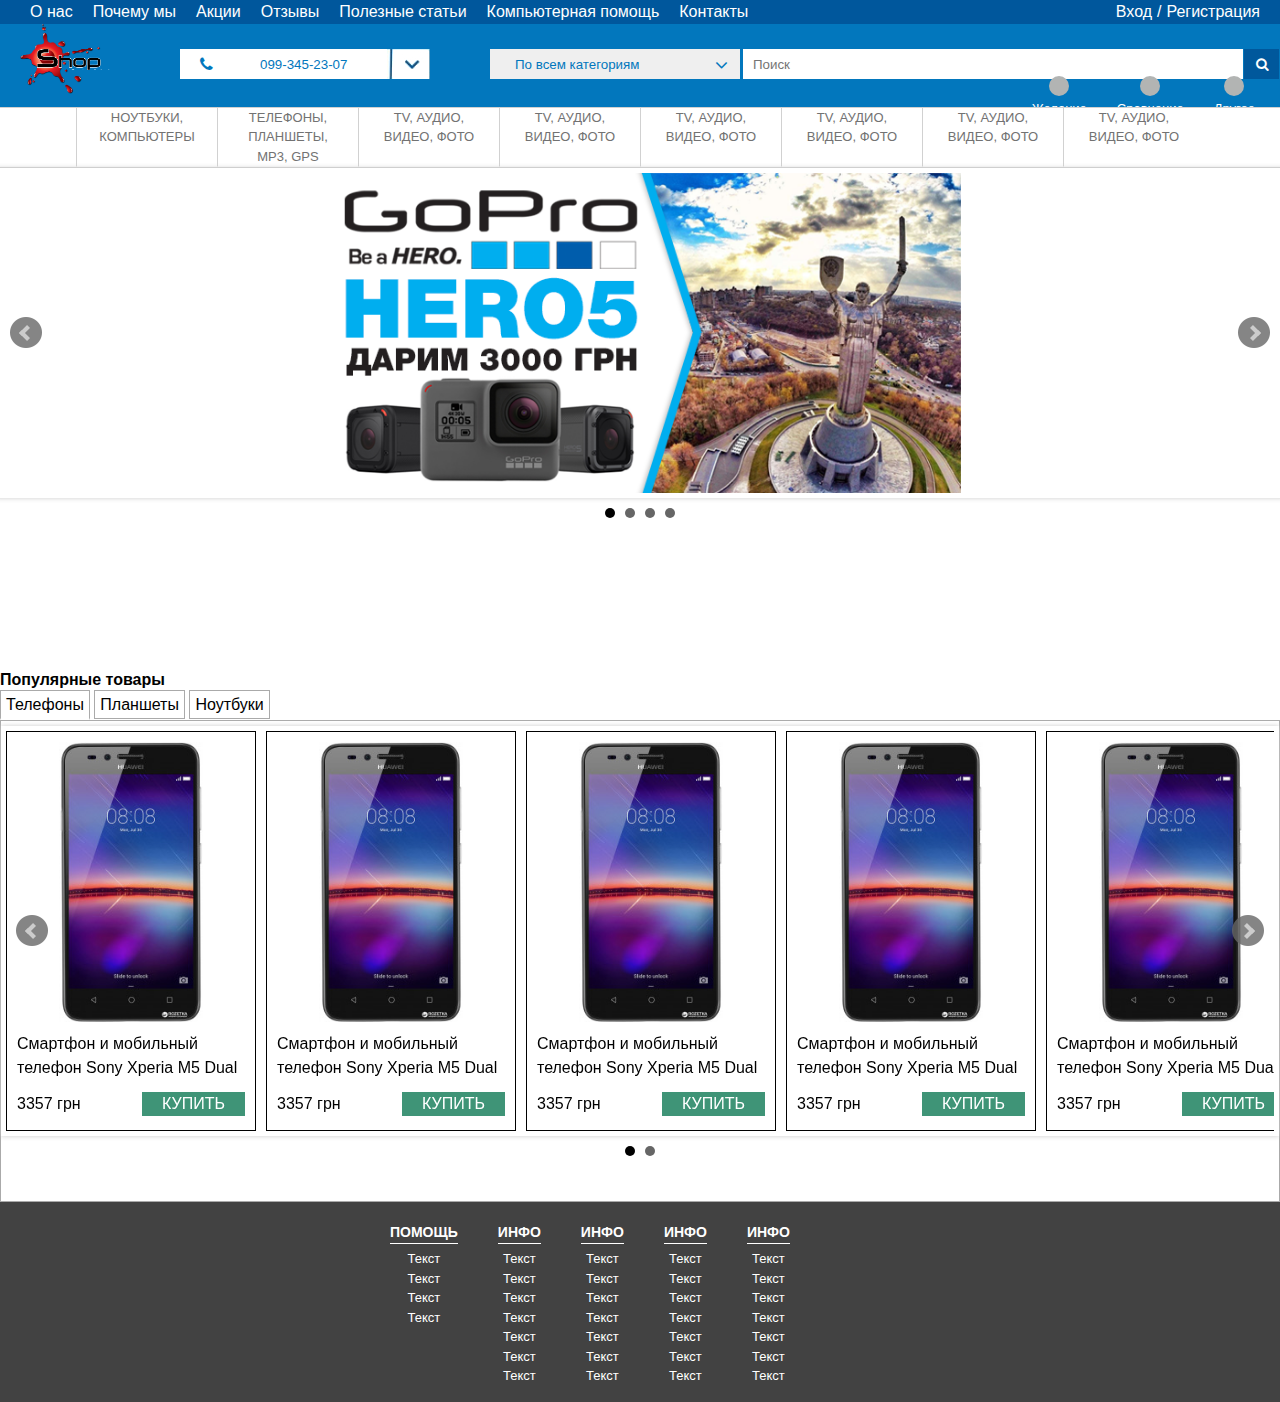
<file: index.html>
<!DOCTYPE html>
<html lang="en">
    <head>
        <meta charset="UTF-8">
        <meta name="viewport" content="width=device-width, initial-scale=1.0">
        <title>Интернет магазин</title>
        <link rel="stylesheet" type="text/css" href="vendors/jquery.bxslider/jquery.bxslider.css">
        <link rel="stylesheet" type="text/css" href="css/main.css">
        <script src="https://ajax.googleapis.com/ajax/libs/jquery/1.8.2/jquery.min.js"></script>
        <script src="vendors/jquery.bxslider/jquery.bxslider.min.js"></script>
        <script type="text/javascript">
            $(document).ready(function(){
                $('.bxslider').bxSlider({
                  maxSlides: 1
                });

                $('.bxslider_popular_goods').bxSlider({
                    minSlides: 1,
                    maxSlides: 5,
                    slideWidth: 250,
                    slideMargin: 10
                });
            });

        </script>
    </head>
    <body>
        <div class="main">
            <!-- Шапка сайта -->
            <header>
                <!-- Верх шапки -->
                <div class="top-header clearfix">
                    <nav>
                        <ul class="main-nav">
                            <li><a href="#">О нас</a></li>
                            <li><a href="#">Почему мы</a></li>
                            <li><a href="#">Акции</a></li>
                            <li><a href="#">Отзывы</a></li>
                            <li><a href="#">Полезные статьи</a></li>
                            <li><a href="#">Компьютерная помощь</a></li>
                            <li><a href="#">Контакты</a></li>
                        </ul>
                    </nav>
                    <ul class="registration-unit">
                        <li><a href="">Вход</a></li>
                        <li><a href="">Регистрация</a></li>
                    </ul>
                </div>
                <!-- Середина шапки -->
                <div class="middle-header clearfix">

                    <div class="block-logo">
                        <a href="#"><img src="images/logo.png" alt="Логотип компании"></a>
                    </div>

                    <div class="wrapp-select-number alignment">
                        <i class="fa fa-phone" aria-hidden="true"></i>

                        <select name="number" class="select-number">
                            <option value="1">099-345-23-07</option>
                            <option value="2">067-349-91-04</option>
                            <option value="3">063-451-11-89</option>
                            <option value="4">098-880-29-55</option>
                        </select>
                    </div>

                    <div class="category-and-search alignment">
                        <form action="">
                            <div class="select-wrapp-category">

                                <select name="category" class="select-category">
                                    <option value="">По всем категориям</option>
                                    <option value="">Ноутбуки</option>
                                    <option value="">Планшеты</option>
                                    <option value="">Телефоны</option>
                                    <option value="">Аудиотехника</option>
                                    <option value="">Видеотехника</option>
                                    <option value="">Компьютерные комплектующие</option>
                                    <option value="">Гаджеты</option>
                                    <option value="">Бытовые товары</option>
                                </select>
                                <i class="fa fa-angle-down" aria-hidden="true"></i>
                            </div>
                            <input type="text" name="search" placeholder="Поиск" class="search">
                            <button>
                                <i class="fa fa-search" aria-hidden="true"></i>
                            </button>
                        </form>
                    </div>

                    <div class="for-buyers alignment">
                        <ul class="user-block">
                            <li>
                                <div class="icon"></div>
                                <div>Желание</div>
                            </li>
                            <li>
                                <div class="icon"></div>
                                <div>Сравнение</div>
                            </li>
                            <li class="other">
                                <div class="icon"></div>
                                <div>Другое</div>
                                <div class="description">
                                    <p>Nullam ut odio ullamcorper, dapibus erat in, vulputate libero. Pellentesque habitant morbi tristique senectus et netus et malesuada fames ac turpis egestas. Maecenas nec fermentum nunc. Quisque eu congue orci. Duis nec mauris eget ante tristique dignissim id vitae leo. Praesent sed hendrerit tortor. Donec auctor, quam quis fermentum aliquet, turpis nisl porta sem, sed tempus mi diam sollicitudin orci. Vivamus molestie urna eget odio egestas rutrum. Proin nec massa eget enim tristique eleifend. Quisque turpis felis, aliquet id tincidunt sit amet, varius et massa. Aliquam non metus at elit dapibus egestas vel non magna. Lorem ipsum dolor sit amet, consectetur adipiscing elit. Suspendisse id tortor at velit tristique tincidunt eu a turpis. Donec scelerisque velit sed tempor interdum. Donec rhoncus faucibus sodales.</p>
                                    <button>Описание</button>
                                </div>
                            </li>
                        </ul>
                    </div>
                </div>
                <!-- Низ шапки -->
                <div class="bottom-header">
                    <menu>
                        <ul class="site-menu">
                            <li><a href="#">Ноутбуки, компьютеры</a>
                                <!-- Выпадающий список -->
                                <div class="drop-down-list">
                                    <div class="wrapp-drop-down-list">
                                        <ul>
                                            <li>
                                                <a href="#">Ноутбуки</a>
                                                <ul class="sub-list">
                                                    <li><a href="#">Нетбуки</a></li>
                                                    <li><a href="#">Для работы и учёбы</a></li>
                                                    <li><a href="#">Для игр</a></li>
                                                    <li><a href="#">Популярные</a></li>
                                                    <li><a href="#" class="all-goods">Все ноутбуки</a></li>
                                                </ul>
                                            </li>
                                            <li>
                                                <a href="#">Компьютеры</a>
                                                <ul class="sub-list">
                                                    <li><a href="#">Для работы</a></li>
                                                    <li><a href="#">Для учёбы</a></li>
                                                    <li><a href="#">Игровые</a></li>
                                                    <li><a href="#">Моноблоки</a></li>
                                                    <li><a href="#" class="all-goods">Все компьютеры</a></li>
                                                </ul>
                                            </li>
                                        </ul>
                                    </div>
                                    <div class="wrapp-drop-down-list">
                                        <ul>
                                            <li>
                                                <a href="#">Программное обеспечение</a>
                                                <ul class="sub-list">
                                                    <li><a href="#">Антивирусы</a></li>
                                                    <li><a href="#">Операционная система</a></li>
                                                    <li><a href="#">Переводчики и словари</a></li>
                                                    <li><a href="#">Офисные программы</a></li>
                                                    <li><a href="#">Игры</a></li>
                                                    <li><a href="#">Мультимедиа</a></li>
                                                    <li><a href="#" class="all-goods">Всё програмное обеспечение</a></li>
                                                </ul>
                                            </li>
                                            <li>
                                                <a href="#">Комплектующие</a>
                                                <ul class="sub-list">
                                                    <li><a href="#">Процессоры</a></li>
                                                    <li><a href="#">Материнские платы</a></li>
                                                    <li><a href="#">Жесткие диски</a></li>
                                                    <li><a href="#">Видеокарты</a></li>
                                                    <li><a href="#" class="all-goods">Все комплектующие</a></li>
                                                </ul>
                                            </li>
                                        </ul>
                                    </div>
                                    <div class="wrapp-drop-down-list">
                                        <ul>
                                            <li>
                                                <a href="#">Аксессуары</a>
                                                <ul class="sub-list">
                                                    <li><a href="#">Мышка</a></li>
                                                    <li><a href="#">Клавиатура</a></li>
                                                    <li><a href="#">Веб-камера</a></li>
                                                    <li><a href="#">Флешки</a></li>
                                                    <li><a href="#" class="all-goods">Все аксессуары</a></li>
                                                </ul>
                                            </li>
                                            <li>
                                                <a href="#">Переферия</a>
                                                <ul class="sub-list">
                                                    <li><a href="#">Принтеры</a></li>
                                                    <li><a href="#">Сканеры</a></li>
                                                    <li><a href="#">МФУ</a></li>
                                                    <li><a href="#">Шредеры</a></li>
                                                    <li><a href="#" class="all-goods">Вся переферия</a></li>
                                                </ul>
                                            </li>
                                        </ul>
                                    </div>
                                    <div class="wrapp-drop-down-list">
                                        <ul>
                                            <li>
                                                <a href="#">Сетевое оборудование</a>
                                                <ul class="sub-list">
                                                    <li><a href="#">Роутер</a></li>
                                                    <li><a href="#">Модемы</a></li>
                                                    <li><a href="#">Антены</a></li>
                                                    <li><a href="#">Усилители</a></li>
                                                    <li><a href="#" class="all-goods">Всё оборудование</a></li>
                                                </ul>
                                            </li>
                                            <li>
                                                <a href="#">Переферия</a>
                                                <ul class="sub-list">
                                                    <li><a href="#">Принтеры</a></li>
                                                    <li><a href="#">Сканеры</a></li>
                                                    <li><a href="#">МФУ</a></li>
                                                    <li><a href="#">Шредеры</a></li>
                                                    <li><a href="#" class="all-goods">Вся переферия</a></li>
                                                </ul>
                                            </li>
                                        </ul>
                                    </div>
                                </div>
                            </li>
                            <li><a href="#">Телефоны, планшеты, MP3, GPS</a></li>
                            <li><a href="#">TV, аудио, видео, фото</a></li>
                            <li><a href="#">TV, аудио, видео, фото</a></li>
                            <li><a href="#">TV, аудио, видео, фото</a></li>
                            <li><a href="#">TV, аудио, видео, фото</a></li>
                            <li><a href="#">TV, аудио, видео, фото</a></li>
                            <li><a href="#">TV, аудио, видео, фото</a></li>
                        </ul>
                    </menu>
                </div>
            </header>
            <!-- Контент -->
            <section class="clearfix">
                <!-- Вставляем первый слайдер -->
                <div class="slider">
                    <ul class="bxslider">
                        <li><img src="images/511639.png" alt=""></li>
                        <li><img src="images/518860.png" alt=""></li>
                        <li><img src="images/520302.png" alt=""></li>
                        <li><img src="images/521393.png" alt=""></li>
                    </ul>
                </div>
                <div class="clearfix">
                    <h2>Популярные товары</h2>
                    <!-- Табы товаров -->
                    <div class="housing">
                        <div class="korpus">
                            <input type="radio" name="odin" checked="checked" id="vkl1"/>
                            <label for="vkl1">Телефоны</label>
                            <input type="radio" name="odin" id="vkl2"/>
                            <label for="vkl2">Планшеты</label>
                            <input type="radio" name="odin" id="vkl3"/>
                            <label for="vkl3">Ноутбуки</label>

                            <div class="clearfix">
                                <!-- Вставляем слайдер с блоками товаров -->
                                <ul class="bxslider_popular_goods">
                                    <li>
                                        <div class="product">
                                            <div class="block-img-product">
                                                <img src="images/phone/copy_huawei_y5_ii_black_57b4251eb4a1f_images_1696700681.jpg" alt="" class="img-product">
                                            </div>
                                            <div class="product-describe">Смартфон и мобильный телефон Sony Xperia M5 Dual</div>
                                            <div class="clearfix">
                                                <div class="price">3357 грн</div>
                                                <a href="#" class="buy">Купить</a>
                                            </div>
                                        </div>
                                    </li>
                                    <li>
                                        <div class="product">
                                            <div class="block-img-product">
                                                <img src="images/phone/copy_huawei_y5_ii_black_57b4251eb4a1f_images_1696700681.jpg" alt="" class="img-product">
                                            </div>
                                            <div class="product-describe">Смартфон и мобильный телефон Sony Xperia M5 Dual</div>
                                            <div class="clearfix">
                                                <div class="price">3357 грн</div>
                                                <a href="#" class="buy">Купить</a>
                                            </div>
                                        </div>
                                    </li>
                                    <li>
                                        <div class="product">
                                            <div class="block-img-product">
                                                <img src="images/phone/copy_huawei_y5_ii_black_57b4251eb4a1f_images_1696700681.jpg" alt="" class="img-product">
                                            </div>
                                            <div class="product-describe">Смартфон и мобильный телефон Sony Xperia M5 Dual</div>
                                            <div class="clearfix">
                                                <div class="price">3357 грн</div>
                                                <a href="#" class="buy">Купить</a>
                                            </div>
                                        </div>
                                    </li>
                                    <li>
                                        <div class="product">
                                            <div class="block-img-product">
                                                <img src="images/phone/copy_huawei_y5_ii_black_57b4251eb4a1f_images_1696700681.jpg" alt="" class="img-product">
                                            </div>
                                            <div class="product-describe">Смартфон и мобильный телефон Sony Xperia M5 Dual</div>
                                            <div class="clearfix">
                                                <div class="price">3357 грн</div>
                                                <a href="#" class="buy">Купить</a>
                                            </div>
                                        </div>
                                    </li>
                                    <li>
                                        <div class="product">
                                            <div class="block-img-product">
                                                <img src="images/phone/copy_huawei_y5_ii_black_57b4251eb4a1f_images_1696700681.jpg" alt="" class="img-product">
                                            </div>
                                            <div class="product-describe">Смартфон и мобильный телефон Sony Xperia M5 Dual</div>
                                            <div class="clearfix">
                                                <div class="price">3357 грн</div>
                                                <a href="#" class="buy">Купить</a>
                                            </div>
                                        </div>
                                    </li>
                                    <li>
                                        <div class="product">
                                            <div class="block-img-product">
                                                <img src="images/phone/copy_huawei_y5_ii_black_57b4251eb4a1f_images_1696700681.jpg" alt="" class="img-product">
                                            </div>
                                            <div class="product-describe">Смартфон и мобильный телефон Sony Xperia M5 Dual</div>
                                            <div class="clearfix">
                                                <div class="price">3357 грн</div>
                                                <a href="#" class="buy">Купить</a>
                                            </div>
                                        </div>
                                    </li>
                                    <li>
                                        <div class="product">
                                            <div class="block-img-product">
                                                <img src="images/phone/copy_huawei_y5_ii_black_57b4251eb4a1f_images_1696700681.jpg" alt="" class="img-product">
                                            </div>
                                            <div class="product-describe">Смартфон и мобильный телефон Sony Xperia M5 Dual</div>
                                            <div class="clearfix">
                                                <div class="price">3357 грн</div>
                                                <a href="#" class="buy">Купить</a>
                                            </div>
                                        </div>
                                    </li>
                                    <li>
                                        <div class="product">
                                            <div class="block-img-product">
                                                <img src="images/phone/copy_huawei_y5_ii_black_57b4251eb4a1f_images_1696700681.jpg" alt="" class="img-product">
                                            </div>
                                            <div class="product-describe">Смартфон и мобильный телефон Sony Xperia M5 Dual</div>
                                            <div class="clearfix">
                                                <div class="price">3357 грн</div>
                                                <a href="#" class="buy">Купить</a>
                                            </div>
                                        </div>
                                    </li>
                                </ul>
                            </div>
                            <div class="clearfix">
                                <!-- Вставляем слайдер с блоками товаров -->
                                <ul class="bxslider_popular_goods">
                                    <li>
                                        <div class="product">
                                            <div class="block-img-product">
                                                <img src="images/1_51010.jpg" alt="" class="img-product">
                                            </div>
                                            <div class="product-describe">Планшет Apple iPad 2 WI-Fi + 3G 64 ГБ</div>
                                            <div class="clearfix">
                                                <div class="price">3357 грн</div>
                                                <a href="#" class="buy">Купить</a>
                                            </div>
                                        </div>
                                    </li>
                                    <li>
                                        <div class="product">
                                            <div class="block-img-product">
                                                <img src="images/1_51010.jpg" alt="" class="img-product">
                                            </div>
                                            <div class="product-describe">Планшет Apple iPad 2 WI-Fi + 3G 64 ГБ</div>
                                            <div class="clearfix">
                                                <div class="price">3357 грн</div>
                                                <a href="#" class="buy">Купить</a>
                                            </div>
                                        </div>
                                    </li>
                                    <li>
                                        <div class="product">
                                            <div class="block-img-product">
                                                <img src="images/1_51010.jpg" alt="" class="img-product">
                                            </div>
                                            <div class="product-describe">Планшет Apple iPad 2 WI-Fi + 3G 64 ГБ</div>
                                            <div class="clearfix">
                                                <div class="price">3357 грн</div>
                                                <a href="#" class="buy">Купить</a>
                                            </div>
                                        </div>
                                    </li>
                                    <li>
                                        <div class="product">
                                            <div class="block-img-product">
                                                <img src="images/1_51010.jpg" alt="" class="img-product">
                                            </div>
                                            <div class="product-describe">Планшет Apple iPad 2 WI-Fi + 3G 64 ГБ</div>
                                            <div class="clearfix">
                                                <div class="price">3357 грн</div>
                                                <a href="#" class="buy">Купить</a>
                                            </div>
                                        </div>
                                    </li>
                                    <li>
                                        <div class="product">
                                            <div class="block-img-product">
                                                <img src="images/1_51010.jpg" alt="" class="img-product">
                                            </div>
                                            <div class="product-describe">Планшет Apple iPad 2 WI-Fi + 3G 64 ГБ</div>
                                            <div class="clearfix">
                                                <div class="price">3357 грн</div>
                                                <a href="#" class="buy">Купить</a>
                                            </div>
                                        </div>
                                    </li>
                                    <li>
                                        <div class="product">
                                            <div class="block-img-product">
                                                <img src="images/1_51010.jpg" alt="" class="img-product">
                                            </div>
                                            <div class="product-describe">Планшет Apple iPad 2 WI-Fi + 3G 64 ГБ</div>
                                            <div class="clearfix">
                                                <div class="price">3357 грн</div>
                                                <a href="#" class="buy">Купить</a>
                                            </div>
                                        </div>
                                    </li>
                                    <li>
                                        <div class="product">
                                            <div class="block-img-product">
                                                <img src="images/1_51010.jpg" alt="" class="img-product">
                                            </div>
                                            <div class="product-describe">Планшет Apple iPad 2 WI-Fi + 3G 64 ГБ</div>
                                            <div class="clearfix">
                                                <div class="price">3357 грн</div>
                                                <a href="#" class="buy">Купить</a>
                                            </div>
                                        </div>
                                    </li>
                                    <li>
                                        <div class="product">
                                            <div class="block-img-product">
                                                <img src="images/1_51010.jpg" alt="" class="img-product">
                                            </div>
                                            <div class="product-describe">Планшет Apple iPad 2 WI-Fi + 3G 64 ГБ</div>
                                            <div class="clearfix">
                                                <div class="price">3357 грн</div>
                                                <a href="#" class="buy">Купить</a>
                                            </div>
                                        </div>
                                    </li>
                                </ul>
                            </div>
                            <div class="clearfix">
                                <!-- Вставляем слайдер с блоками товаров -->
                                <ul class="bxslider_popular_goods">
                                    <li>
                                        <div class="product">
                                            <div class="block-img-product">
                                                <img src="images/374204.jpg" alt="" class="img-product">
                                            </div>
                                            <div class="product-describe">Игровой ноутбук Acer Aspire V3-772G</div>
                                            <div class="clearfix">
                                                <div class="price">3357 грн</div>
                                                <a href="#" class="buy">Купить</a>
                                            </div>
                                        </div>
                                    </li>
                                    <li>
                                        <div class="product">
                                            <div class="block-img-product">
                                                <img src="images/374204.jpg" alt="" class="img-product">
                                            </div>
                                            <div class="product-describe">Игровой ноутбук Acer Aspire V3-772G</div>
                                            <div class="clearfix">
                                                <div class="price">3357 грн</div>
                                                <a href="#" class="buy">Купить</a>
                                            </div>
                                        </div>
                                    </li>
                                    <li>
                                        <div class="product">
                                            <div class="block-img-product">
                                                <img src="images/374204.jpg" alt="" class="img-product">
                                            </div>
                                            <div class="product-describe">Игровой ноутбук Acer Aspire V3-772G</div>
                                            <div class="clearfix">
                                                <div class="price">3357 грн</div>
                                                <a href="#" class="buy">Купить</a>
                                            </div>
                                        </div>
                                    </li>
                                    <li>
                                        <div class="product">
                                            <div class="block-img-product">
                                                <img src="images/374204.jpg" alt="" class="img-product">
                                            </div>
                                            <div class="product-describe">Игровой ноутбук Acer Aspire V3-772G</div>
                                            <div class="clearfix">
                                                <div class="price">3357 грн</div>
                                                <a href="#" class="buy">Купить</a>
                                            </div>
                                        </div>
                                    </li>
                                    <li>
                                        <div class="product">
                                            <div class="block-img-product">
                                                <img src="images/374204.jpg" alt="" class="img-product">
                                            </div>
                                            <div class="product-describe">Игровой ноутбук Acer Aspire V3-772G</div>
                                            <div class="clearfix">
                                                <div class="price">3357 грн</div>
                                                <a href="#" class="buy">Купить</a>
                                            </div>
                                        </div>
                                    </li>
                                    <li>
                                        <div class="product">
                                            <div class="block-img-product">
                                                <img src="images/374204.jpg" alt="" class="img-product">
                                            </div>
                                            <div class="product-describe">Игровой ноутбук Acer Aspire V3-772G</div>
                                            <div class="clearfix">
                                                <div class="price">3357 грн</div>
                                                <a href="#" class="buy">Купить</a>
                                            </div>
                                        </div>
                                    </li>
                                    <li>
                                        <div class="product">
                                            <div class="block-img-product">
                                                <img src="images/374204.jpg" alt="" class="img-product">
                                            </div>
                                            <div class="product-describe">Игровой ноутбук Acer Aspire V3-772G</div>
                                            <div class="clearfix">
                                                <div class="price">3357 грн</div>
                                                <a href="#" class="buy">Купить</a>
                                            </div>
                                        </div>
                                    </li>
                                    <li>
                                        <div class="product">
                                            <div class="block-img-product">
                                                <img src="images/374204.jpg" alt="" class="img-product">
                                            </div>
                                            <div class="product-describe">Игровой ноутбук Acer Aspire V3-772G</div>
                                            <div class="clearfix">
                                                <div class="price">3357 грн</div>
                                                <a href="#" class="buy">Купить</a>
                                            </div>
                                        </div>
                                    </li>
                                </ul>
                            </div>
                        </div>
                    </div>
                </div>
            </section>
        </div>
        <!-- Подвал сайта -->
        <footer>
            <div class="wrapp clearfix">
                <div>
                    <h5>Помощь</h5>
                    <ul>
                        <li><a href="#">Текст</a></li>
                        <li><a href="#">Текст</a></li>
                        <li><a href="#">Текст</a></li>
                        <li><a href="#">Текст</a></li>
                    </ul>
                </div>
                <div>
                    <h5>Инфо</h5>
                    <ul>
                        <li><a href="#">Текст</a></li>
                        <li><a href="#">Текст</a></li>
                        <li><a href="#">Текст</a></li>
                        <li><a href="#">Текст</a></li>
                        <li><a href="#">Текст</a></li>
                        <li><a href="#">Текст</a></li>
                        <li><a href="#">Текст</a></li>
                    </ul>
                </div>
                <div>
                    <h5>Инфо</h5>
                    <ul>
                        <li><a href="#">Текст</a></li>
                        <li><a href="#">Текст</a></li>
                        <li><a href="#">Текст</a></li>
                        <li><a href="#">Текст</a></li>
                        <li><a href="#">Текст</a></li>
                        <li><a href="#">Текст</a></li>
                        <li><a href="#">Текст</a></li>
                    </ul>
                </div>
                <div>
                    <h5>Инфо</h5>
                    <ul>
                        <li><a href="#">Текст</a></li>
                        <li><a href="#">Текст</a></li>
                        <li><a href="#">Текст</a></li>
                        <li><a href="#">Текст</a></li>
                        <li><a href="#">Текст</a></li>
                        <li><a href="#">Текст</a></li>
                        <li><a href="#">Текст</a></li>
                    </ul>
                </div>
                <div>
                    <h5>Инфо</h5>
                    <ul>
                        <li><a href="#">Текст</a></li>
                        <li><a href="#">Текст</a></li>
                        <li><a href="#">Текст</a></li>
                        <li><a href="#">Текст</a></li>
                        <li><a href="#">Текст</a></li>
                        <li><a href="#">Текст</a></li>
                        <li><a href="#">Текст</a></li>
                    </ul>
                </div>
            </div>
        </footer>
    </body>
</html>
</file>
<file: css/main.css>
��/ *   v a r i a b l e s   * /  
 / *   c o m m o n   f i l e s   * /  
 / * *  
   *   G l o b a l   R e s e t   o f   a l l   H T M L   E l e m e n t s  
   *  
   *   R e s e t t i n g   a l l   o f   o u r   H T M L   E l e m e n t s   e n s u r e s   a   s m o o t h e r  
   *   v i s u a l   t r a n s i t i o n   b e t w e e n   b r o w s e r s .   I f   y o u   d o n ' t   b e l i e v e   m e ,  
   *   t r y   t e m p o r a r i l y   c o m m e n t i n g   o u t   t h i s   b l o c k   o f   c o d e ,   t h e n   g o  
   *   a n d   l o o k   a t   M o z i l l a   v e r s u s   S a f a r i ,   b o t h   g o o d   b r o w s e r s   w i t h  
   *   a   g o o d   i m p l e m e n t a t i o n   o f   C S S .   T h e   t h i n g   i s ,   a l l   b r o w s e r   C S S  
   *   d e f a u l t s   a r e   d i f f e r e n t   a n d   a t   t h e   e n d   o f   t h e   d a y   i f   v i s u a l  
   *   c o n s i s t e n c y   i s   w h a t   w e ' r e   s h o o t i n g   f o r ,   t h e n   w e   n e e d   t o  
   *   m a k e   s u r e   w e ' r e   r e s e t t i n g   a l l   s p a c i n g   e l e m e n t s .  
   *  
   * /  
 h t m l ,  
 b o d y   {  
     b o r d e r :   0 ;  
     f o n t - f a m i l y :   " H e l v e t i c a - N e u e " ,   " H e l v e t i c a " ,   A r i a l ,   s a n s - s e r i f ;  
     l i n e - h e i g h t :   1 . 5 ;  
     m a r g i n :   0 ;  
     p a d d i n g :   0 ;  
 }  
 d i v ,  
 s p a n ,  
 o b j e c t ,  
 i f r a m e ,  
 i m g ,  
 t a b l e ,  
 c a p t i o n ,  
 t h e a d ,  
 t b o d y ,  
 t f o o t ,  
 t r ,  
 t r ,  
 t d ,  
 a r t i c l e ,  
 a s i d e ,  
 c a n v a s ,  
 d e t a i l s ,  
 f i g u r e ,  
 h g r o u p ,  
 m e n u ,  
 n a v ,  
 f o o t e r ,  
 h e a d e r ,  
 s e c t i o n ,  
 s u m m a r y ,  
 m a r k ,  
 a u d i o ,  
 v i d e o   {  
     b o r d e r :   0 ;  
     m a r g i n :   0 ;  
     p a d d i n g :   0 ;  
 }  
 h 1 ,  
 h 2 ,  
 h 3 ,  
 h 4 ,  
 h 5 ,  
 h 6 ,  
 p ,  
 b l o c k q u o t e ,  
 p r e ,  
 a ,  
 a b b r ,  
 a d d r e s s ,  
 c i t ,  
 c o d e ,  
 d e l ,  
 d f n ,  
 e m ,  
 i n s ,  
 q ,  
 s a m p ,  
 s m a l l ,  
 s t r o n g ,  
 s u b ,  
 s u p ,  
 b ,  
 i ,  
 h r ,  
 d l ,  
 d t ,  
 d d ,  
 o l ,  
 u l ,  
 l i ,  
 f i e l d s e t ,  
 l e g e n d ,  
 l a b e l   {  
     b o r d e r :   0 ;  
     f o n t - s i z e :   1 0 0 % ;  
     v e r t i c a l - a l i g n :   b a s e l i n e ;  
     m a r g i n :   0 ;  
     p a d d i n g :   0 ;  
 }  
 a r t i c l e ,  
 a s i d e ,  
 c a n v a s ,  
 f i g u r e ,  
 f i g u r e   i m g ,  
 f i g c a p t i o n ,  
 h g r o u p ,  
 f o o t e r ,  
 h e a d e r ,  
 n a v ,  
 s e c t i o n ,  
 a u d i o ,  
 v i d e o   {  
     d i s p l a y :   b l o c k ;  
 }  
 t a b l e   {  
     b o r d e r - c o l l a p s e :   s e p a r a t e ;  
     b o r d e r - s p a c i n g :   0 ;  
 }  
 t a b l e   c a p t i o n ,  
 t a b l e   t h ,  
 t a b l e   t d   {  
     t e x t - a l i g n :   l e f t ;  
     v e r t i c a l - a l i g n :   m i d d l e ;  
 }  
 a   i m g   {  
     b o r d e r :   0 ;  
 }  
 : f o c u s   {  
     o u t l i n e :   0 ;  
 }  
 h t m l ,  
 b o d y   {  
     f o n t - s i z e :   1 6 p x ;  
     b a c k g r o u n d - c o l o r :   # f f f f f f ;  
     h e i g h t :   1 0 0 % ;  
 }  
 u l   {  
     l i s t - s t y l e - t y p e :   n o n e ;  
 }  
 a   {  
     t e x t - d e c o r a t i o n :   n o n e ;  
 }  
 s e l e c t   {  
     - w e b k i t - a p p e a r a n c e :   n o n e ;  
     - m o z - a p p e a r a n c e :   n o n e ;  
     a p p e a r a n c e :   n o n e ;  
 }  
 . c l e a r f i x : : a f t e r   {  
     c o n t e n t :   " " ;  
     c l e a r :   b o t h ;  
     d i s p l a y :   b l o c k ;  
 }  
 / *   l i b s   * /  
 / * !  
   *     F o n t   A w e s o m e   4 . 7 . 0   b y   @ d a v e g a n d y   -   h t t p : / / f o n t a w e s o m e . i o   -   @ f o n t a w e s o m e  
   *     L i c e n s e   -   h t t p : / / f o n t a w e s o m e . i o / l i c e n s e   ( F o n t :   S I L   O F L   1 . 1 ,   C S S :   M I T   L i c e n s e )  
   * /  
 / *   F O N T   P A T H  
   *   - - - - - - - - - - - - - - - - - - - - - - - - - -   * /  
 @ f o n t - f a c e   {  
     f o n t - f a m i l y :   ' F o n t A w e s o m e ' ;  
     s r c :   u r l ( ' . . / v e n d o r s / f o n t - a w e s o m e - 4 . 7 . 0 / f o n t s / f o n t a w e s o m e - w e b f o n t . e o t ? v = 4 . 7 . 0 ' ) ;  
     s r c :   u r l ( ' . . / v e n d o r s / f o n t - a w e s o m e - 4 . 7 . 0 / f o n t s / f o n t a w e s o m e - w e b f o n t . e o t ? # i e f i x & v = 4 . 7 . 0 ' )   f o r m a t ( ' e m b e d d e d - o p e n t y p e ' ) ,   u r l ( ' . . / v e n d o r s / f o n t - a w e s o m e - 4 . 7 . 0 / f o n t s / f o n t a w e s o m e - w e b f o n t . w o f f 2 ? v = 4 . 7 . 0 ' )   f o r m a t ( ' w o f f 2 ' ) ,   u r l ( ' . . / v e n d o r s / f o n t - a w e s o m e - 4 . 7 . 0 / f o n t s / f o n t a w e s o m e - w e b f o n t . w o f f ? v = 4 . 7 . 0 ' )   f o r m a t ( ' w o f f ' ) ,   u r l ( ' . . / v e n d o r s / f o n t - a w e s o m e - 4 . 7 . 0 / f o n t s / f o n t a w e s o m e - w e b f o n t . t t f ? v = 4 . 7 . 0 ' )   f o r m a t ( ' t r u e t y p e ' ) ,   u r l ( ' . . / v e n d o r s / f o n t - a w e s o m e - 4 . 7 . 0 / f o n t s / f o n t a w e s o m e - w e b f o n t . s v g ? v = 4 . 7 . 0 # f o n t a w e s o m e r e g u l a r ' )   f o r m a t ( ' s v g ' ) ;  
     f o n t - w e i g h t :   n o r m a l ;  
     f o n t - s t y l e :   n o r m a l ;  
 }  
 . f a   {  
     d i s p l a y :   i n l i n e - b l o c k ;  
     f o n t :   n o r m a l   n o r m a l   n o r m a l   1 4 p x / 1   F o n t A w e s o m e ;  
     f o n t - s i z e :   i n h e r i t ;  
     t e x t - r e n d e r i n g :   a u t o ;  
     - w e b k i t - f o n t - s m o o t h i n g :   a n t i a l i a s e d ;  
     - m o z - o s x - f o n t - s m o o t h i n g :   g r a y s c a l e ;  
 }  
 / *   m a k e s   t h e   f o n t   3 3 %   l a r g e r   r e l a t i v e   t o   t h e   i c o n   c o n t a i n e r   * /  
 . f a - l g   {  
     f o n t - s i z e :   1 . 3 3 3 3 3 3 3 3 e m ;  
     l i n e - h e i g h t :   0 . 7 5 e m ;  
     v e r t i c a l - a l i g n :   - 1 5 % ;  
 }  
 . f a - 2 x   {  
     f o n t - s i z e :   2 e m ;  
 }  
 . f a - 3 x   {  
     f o n t - s i z e :   3 e m ;  
 }  
 . f a - 4 x   {  
     f o n t - s i z e :   4 e m ;  
 }  
 . f a - 5 x   {  
     f o n t - s i z e :   5 e m ;  
 }  
 . f a - f w   {  
     w i d t h :   1 . 2 8 5 7 1 4 2 9 e m ;  
     t e x t - a l i g n :   c e n t e r ;  
 }  
 . f a - u l   {  
     p a d d i n g - l e f t :   0 ;  
     m a r g i n - l e f t :   2 . 1 4 2 8 5 7 1 4 e m ;  
     l i s t - s t y l e - t y p e :   n o n e ;  
 }  
 . f a - u l   >   l i   {  
     p o s i t i o n :   r e l a t i v e ;  
 }  
 . f a - l i   {  
     p o s i t i o n :   a b s o l u t e ;  
     l e f t :   - 2 . 1 4 2 8 5 7 1 4 e m ;  
     w i d t h :   2 . 1 4 2 8 5 7 1 4 e m ;  
     t o p :   0 . 1 4 2 8 5 7 1 4 e m ;  
     t e x t - a l i g n :   c e n t e r ;  
 }  
 . f a - l i . f a - l g   {  
     l e f t :   - 1 . 8 5 7 1 4 2 8 6 e m ;  
 }  
 . f a - b o r d e r   {  
     p a d d i n g :   . 2 e m   . 2 5 e m   . 1 5 e m ;  
     b o r d e r :   s o l i d   0 . 0 8 e m   # e e e ;  
     b o r d e r - r a d i u s :   . 1 e m ;  
 }  
 . f a - p u l l - l e f t   {  
     f l o a t :   l e f t ;  
 }  
 . f a - p u l l - r i g h t   {  
     f l o a t :   r i g h t ;  
 }  
 . f a . f a - p u l l - l e f t   {  
     m a r g i n - r i g h t :   . 3 e m ;  
 }  
 . f a . f a - p u l l - r i g h t   {  
     m a r g i n - l e f t :   . 3 e m ;  
 }  
 / *   D e p r e c a t e d   a s   o f   4 . 4 . 0   * /  
 . p u l l - r i g h t   {  
     f l o a t :   r i g h t ;  
 }  
 . p u l l - l e f t   {  
     f l o a t :   l e f t ;  
 }  
 . f a . p u l l - l e f t   {  
     m a r g i n - r i g h t :   . 3 e m ;  
 }  
 . f a . p u l l - r i g h t   {  
     m a r g i n - l e f t :   . 3 e m ;  
 }  
 . f a - s p i n   {  
     - w e b k i t - a n i m a t i o n :   f a - s p i n   2 s   i n f i n i t e   l i n e a r ;  
     a n i m a t i o n :   f a - s p i n   2 s   i n f i n i t e   l i n e a r ;  
 }  
 . f a - p u l s e   {  
     - w e b k i t - a n i m a t i o n :   f a - s p i n   1 s   i n f i n i t e   s t e p s ( 8 ) ;  
     a n i m a t i o n :   f a - s p i n   1 s   i n f i n i t e   s t e p s ( 8 ) ;  
 }  
 @ - w e b k i t - k e y f r a m e s   f a - s p i n   {  
     0 %   {  
         - w e b k i t - t r a n s f o r m :   r o t a t e ( 0 d e g ) ;  
         t r a n s f o r m :   r o t a t e ( 0 d e g ) ;  
     }  
     1 0 0 %   {  
         - w e b k i t - t r a n s f o r m :   r o t a t e ( 3 5 9 d e g ) ;  
         t r a n s f o r m :   r o t a t e ( 3 5 9 d e g ) ;  
     }  
 }  
 @ k e y f r a m e s   f a - s p i n   {  
     0 %   {  
         - w e b k i t - t r a n s f o r m :   r o t a t e ( 0 d e g ) ;  
         t r a n s f o r m :   r o t a t e ( 0 d e g ) ;  
     }  
     1 0 0 %   {  
         - w e b k i t - t r a n s f o r m :   r o t a t e ( 3 5 9 d e g ) ;  
         t r a n s f o r m :   r o t a t e ( 3 5 9 d e g ) ;  
     }  
 }  
 . f a - r o t a t e - 9 0   {  
     - m s - f i l t e r :   " p r o g i d : D X I m a g e T r a n s f o r m . M i c r o s o f t . B a s i c I m a g e ( r o t a t i o n = 1 ) " ;  
     - w e b k i t - t r a n s f o r m :   r o t a t e ( 9 0 d e g ) ;  
     - m s - t r a n s f o r m :   r o t a t e ( 9 0 d e g ) ;  
     t r a n s f o r m :   r o t a t e ( 9 0 d e g ) ;  
 }  
 . f a - r o t a t e - 1 8 0   {  
     - m s - f i l t e r :   " p r o g i d : D X I m a g e T r a n s f o r m . M i c r o s o f t . B a s i c I m a g e ( r o t a t i o n = 2 ) " ;  
     - w e b k i t - t r a n s f o r m :   r o t a t e ( 1 8 0 d e g ) ;  
     - m s - t r a n s f o r m :   r o t a t e ( 1 8 0 d e g ) ;  
     t r a n s f o r m :   r o t a t e ( 1 8 0 d e g ) ;  
 }  
 . f a - r o t a t e - 2 7 0   {  
     - m s - f i l t e r :   " p r o g i d : D X I m a g e T r a n s f o r m . M i c r o s o f t . B a s i c I m a g e ( r o t a t i o n = 3 ) " ;  
     - w e b k i t - t r a n s f o r m :   r o t a t e ( 2 7 0 d e g ) ;  
     - m s - t r a n s f o r m :   r o t a t e ( 2 7 0 d e g ) ;  
     t r a n s f o r m :   r o t a t e ( 2 7 0 d e g ) ;  
 }  
 . f a - f l i p - h o r i z o n t a l   {  
     - m s - f i l t e r :   " p r o g i d : D X I m a g e T r a n s f o r m . M i c r o s o f t . B a s i c I m a g e ( r o t a t i o n = 0 ,   m i r r o r = 1 ) " ;  
     - w e b k i t - t r a n s f o r m :   s c a l e ( - 1 ,   1 ) ;  
     - m s - t r a n s f o r m :   s c a l e ( - 1 ,   1 ) ;  
     t r a n s f o r m :   s c a l e ( - 1 ,   1 ) ;  
 }  
 . f a - f l i p - v e r t i c a l   {  
     - m s - f i l t e r :   " p r o g i d : D X I m a g e T r a n s f o r m . M i c r o s o f t . B a s i c I m a g e ( r o t a t i o n = 2 ,   m i r r o r = 1 ) " ;  
     - w e b k i t - t r a n s f o r m :   s c a l e ( 1 ,   - 1 ) ;  
     - m s - t r a n s f o r m :   s c a l e ( 1 ,   - 1 ) ;  
     t r a n s f o r m :   s c a l e ( 1 ,   - 1 ) ;  
 }  
 : r o o t   . f a - r o t a t e - 9 0 ,  
 : r o o t   . f a - r o t a t e - 1 8 0 ,  
 : r o o t   . f a - r o t a t e - 2 7 0 ,  
 : r o o t   . f a - f l i p - h o r i z o n t a l ,  
 : r o o t   . f a - f l i p - v e r t i c a l   {  
     f i l t e r :   n o n e ;  
 }  
 . f a - s t a c k   {  
     p o s i t i o n :   r e l a t i v e ;  
     d i s p l a y :   i n l i n e - b l o c k ;  
     w i d t h :   2 e m ;  
     h e i g h t :   2 e m ;  
     l i n e - h e i g h t :   2 e m ;  
     v e r t i c a l - a l i g n :   m i d d l e ;  
 }  
 . f a - s t a c k - 1 x ,  
 . f a - s t a c k - 2 x   {  
     p o s i t i o n :   a b s o l u t e ;  
     l e f t :   0 ;  
     w i d t h :   1 0 0 % ;  
     t e x t - a l i g n :   c e n t e r ;  
 }  
 . f a - s t a c k - 1 x   {  
     l i n e - h e i g h t :   i n h e r i t ;  
 }  
 . f a - s t a c k - 2 x   {  
     f o n t - s i z e :   2 e m ;  
 }  
 . f a - i n v e r s e   {  
     c o l o r :   # f f f ;  
 }  
 / *   F o n t   A w e s o m e   u s e s   t h e   U n i c o d e   P r i v a t e   U s e   A r e a   ( P U A )   t o   e n s u r e   s c r e e n  
       r e a d e r s   d o   n o t   r e a d   o f f   r a n d o m   c h a r a c t e r s   t h a t   r e p r e s e n t   i c o n s   * /  
 . f a - g l a s s : b e f o r e   {  
     c o n t e n t :   " \ f 0 0 0 " ;  
 }  
 . f a - m u s i c : b e f o r e   {  
     c o n t e n t :   " \ f 0 0 1 " ;  
 }  
 . f a - s e a r c h : b e f o r e   {  
     c o n t e n t :   " \ f 0 0 2 " ;  
 }  
 . f a - e n v e l o p e - o : b e f o r e   {  
     c o n t e n t :   " \ f 0 0 3 " ;  
 }  
 . f a - h e a r t : b e f o r e   {  
     c o n t e n t :   " \ f 0 0 4 " ;  
 }  
 . f a - s t a r : b e f o r e   {  
     c o n t e n t :   " \ f 0 0 5 " ;  
 }  
 . f a - s t a r - o : b e f o r e   {  
     c o n t e n t :   " \ f 0 0 6 " ;  
 }  
 . f a - u s e r : b e f o r e   {  
     c o n t e n t :   " \ f 0 0 7 " ;  
 }  
 . f a - f i l m : b e f o r e   {  
     c o n t e n t :   " \ f 0 0 8 " ;  
 }  
 . f a - t h - l a r g e : b e f o r e   {  
     c o n t e n t :   " \ f 0 0 9 " ;  
 }  
 . f a - t h : b e f o r e   {  
     c o n t e n t :   " \ f 0 0 a " ;  
 }  
 . f a - t h - l i s t : b e f o r e   {  
     c o n t e n t :   " \ f 0 0 b " ;  
 }  
 . f a - c h e c k : b e f o r e   {  
     c o n t e n t :   " \ f 0 0 c " ;  
 }  
 . f a - r e m o v e : b e f o r e ,  
 . f a - c l o s e : b e f o r e ,  
 . f a - t i m e s : b e f o r e   {  
     c o n t e n t :   " \ f 0 0 d " ;  
 }  
 . f a - s e a r c h - p l u s : b e f o r e   {  
     c o n t e n t :   " \ f 0 0 e " ;  
 }  
 . f a - s e a r c h - m i n u s : b e f o r e   {  
     c o n t e n t :   " \ f 0 1 0 " ;  
 }  
 . f a - p o w e r - o f f : b e f o r e   {  
     c o n t e n t :   " \ f 0 1 1 " ;  
 }  
 . f a - s i g n a l : b e f o r e   {  
     c o n t e n t :   " \ f 0 1 2 " ;  
 }  
 . f a - g e a r : b e f o r e ,  
 . f a - c o g : b e f o r e   {  
     c o n t e n t :   " \ f 0 1 3 " ;  
 }  
 . f a - t r a s h - o : b e f o r e   {  
     c o n t e n t :   " \ f 0 1 4 " ;  
 }  
 . f a - h o m e : b e f o r e   {  
     c o n t e n t :   " \ f 0 1 5 " ;  
 }  
 . f a - f i l e - o : b e f o r e   {  
     c o n t e n t :   " \ f 0 1 6 " ;  
 }  
 . f a - c l o c k - o : b e f o r e   {  
     c o n t e n t :   " \ f 0 1 7 " ;  
 }  
 . f a - r o a d : b e f o r e   {  
     c o n t e n t :   " \ f 0 1 8 " ;  
 }  
 . f a - d o w n l o a d : b e f o r e   {  
     c o n t e n t :   " \ f 0 1 9 " ;  
 }  
 . f a - a r r o w - c i r c l e - o - d o w n : b e f o r e   {  
     c o n t e n t :   " \ f 0 1 a " ;  
 }  
 . f a - a r r o w - c i r c l e - o - u p : b e f o r e   {  
     c o n t e n t :   " \ f 0 1 b " ;  
 }  
 . f a - i n b o x : b e f o r e   {  
     c o n t e n t :   " \ f 0 1 c " ;  
 }  
 . f a - p l a y - c i r c l e - o : b e f o r e   {  
     c o n t e n t :   " \ f 0 1 d " ;  
 }  
 . f a - r o t a t e - r i g h t : b e f o r e ,  
 . f a - r e p e a t : b e f o r e   {  
     c o n t e n t :   " \ f 0 1 e " ;  
 }  
 . f a - r e f r e s h : b e f o r e   {  
     c o n t e n t :   " \ f 0 2 1 " ;  
 }  
 . f a - l i s t - a l t : b e f o r e   {  
     c o n t e n t :   " \ f 0 2 2 " ;  
 }  
 . f a - l o c k : b e f o r e   {  
     c o n t e n t :   " \ f 0 2 3 " ;  
 }  
 . f a - f l a g : b e f o r e   {  
     c o n t e n t :   " \ f 0 2 4 " ;  
 }  
 . f a - h e a d p h o n e s : b e f o r e   {  
     c o n t e n t :   " \ f 0 2 5 " ;  
 }  
 . f a - v o l u m e - o f f : b e f o r e   {  
     c o n t e n t :   " \ f 0 2 6 " ;  
 }  
 . f a - v o l u m e - d o w n : b e f o r e   {  
     c o n t e n t :   " \ f 0 2 7 " ;  
 }  
 . f a - v o l u m e - u p : b e f o r e   {  
     c o n t e n t :   " \ f 0 2 8 " ;  
 }  
 . f a - q r c o d e : b e f o r e   {  
     c o n t e n t :   " \ f 0 2 9 " ;  
 }  
 . f a - b a r c o d e : b e f o r e   {  
     c o n t e n t :   " \ f 0 2 a " ;  
 }  
 . f a - t a g : b e f o r e   {  
     c o n t e n t :   " \ f 0 2 b " ;  
 }  
 . f a - t a g s : b e f o r e   {  
     c o n t e n t :   " \ f 0 2 c " ;  
 }  
 . f a - b o o k : b e f o r e   {  
     c o n t e n t :   " \ f 0 2 d " ;  
 }  
 . f a - b o o k m a r k : b e f o r e   {  
     c o n t e n t :   " \ f 0 2 e " ;  
 }  
 . f a - p r i n t : b e f o r e   {  
     c o n t e n t :   " \ f 0 2 f " ;  
 }  
 . f a - c a m e r a : b e f o r e   {  
     c o n t e n t :   " \ f 0 3 0 " ;  
 }  
 . f a - f o n t : b e f o r e   {  
     c o n t e n t :   " \ f 0 3 1 " ;  
 }  
 . f a - b o l d : b e f o r e   {  
     c o n t e n t :   " \ f 0 3 2 " ;  
 }  
 . f a - i t a l i c : b e f o r e   {  
     c o n t e n t :   " \ f 0 3 3 " ;  
 }  
 . f a - t e x t - h e i g h t : b e f o r e   {  
     c o n t e n t :   " \ f 0 3 4 " ;  
 }  
 . f a - t e x t - w i d t h : b e f o r e   {  
     c o n t e n t :   " \ f 0 3 5 " ;  
 }  
 . f a - a l i g n - l e f t : b e f o r e   {  
     c o n t e n t :   " \ f 0 3 6 " ;  
 }  
 . f a - a l i g n - c e n t e r : b e f o r e   {  
     c o n t e n t :   " \ f 0 3 7 " ;  
 }  
 . f a - a l i g n - r i g h t : b e f o r e   {  
     c o n t e n t :   " \ f 0 3 8 " ;  
 }  
 . f a - a l i g n - j u s t i f y : b e f o r e   {  
     c o n t e n t :   " \ f 0 3 9 " ;  
 }  
 . f a - l i s t : b e f o r e   {  
     c o n t e n t :   " \ f 0 3 a " ;  
 }  
 . f a - d e d e n t : b e f o r e ,  
 . f a - o u t d e n t : b e f o r e   {  
     c o n t e n t :   " \ f 0 3 b " ;  
 }  
 . f a - i n d e n t : b e f o r e   {  
     c o n t e n t :   " \ f 0 3 c " ;  
 }  
 . f a - v i d e o - c a m e r a : b e f o r e   {  
     c o n t e n t :   " \ f 0 3 d " ;  
 }  
 . f a - p h o t o : b e f o r e ,  
 . f a - i m a g e : b e f o r e ,  
 . f a - p i c t u r e - o : b e f o r e   {  
     c o n t e n t :   " \ f 0 3 e " ;  
 }  
 . f a - p e n c i l : b e f o r e   {  
     c o n t e n t :   " \ f 0 4 0 " ;  
 }  
 . f a - m a p - m a r k e r : b e f o r e   {  
     c o n t e n t :   " \ f 0 4 1 " ;  
 }  
 . f a - a d j u s t : b e f o r e   {  
     c o n t e n t :   " \ f 0 4 2 " ;  
 }  
 . f a - t i n t : b e f o r e   {  
     c o n t e n t :   " \ f 0 4 3 " ;  
 }  
 . f a - e d i t : b e f o r e ,  
 . f a - p e n c i l - s q u a r e - o : b e f o r e   {  
     c o n t e n t :   " \ f 0 4 4 " ;  
 }  
 . f a - s h a r e - s q u a r e - o : b e f o r e   {  
     c o n t e n t :   " \ f 0 4 5 " ;  
 }  
 . f a - c h e c k - s q u a r e - o : b e f o r e   {  
     c o n t e n t :   " \ f 0 4 6 " ;  
 }  
 . f a - a r r o w s : b e f o r e   {  
     c o n t e n t :   " \ f 0 4 7 " ;  
 }  
 . f a - s t e p - b a c k w a r d : b e f o r e   {  
     c o n t e n t :   " \ f 0 4 8 " ;  
 }  
 . f a - f a s t - b a c k w a r d : b e f o r e   {  
     c o n t e n t :   " \ f 0 4 9 " ;  
 }  
 . f a - b a c k w a r d : b e f o r e   {  
     c o n t e n t :   " \ f 0 4 a " ;  
 }  
 . f a - p l a y : b e f o r e   {  
     c o n t e n t :   " \ f 0 4 b " ;  
 }  
 . f a - p a u s e : b e f o r e   {  
     c o n t e n t :   " \ f 0 4 c " ;  
 }  
 . f a - s t o p : b e f o r e   {  
     c o n t e n t :   " \ f 0 4 d " ;  
 }  
 . f a - f o r w a r d : b e f o r e   {  
     c o n t e n t :   " \ f 0 4 e " ;  
 }  
 . f a - f a s t - f o r w a r d : b e f o r e   {  
     c o n t e n t :   " \ f 0 5 0 " ;  
 }  
 . f a - s t e p - f o r w a r d : b e f o r e   {  
     c o n t e n t :   " \ f 0 5 1 " ;  
 }  
 . f a - e j e c t : b e f o r e   {  
     c o n t e n t :   " \ f 0 5 2 " ;  
 }  
 . f a - c h e v r o n - l e f t : b e f o r e   {  
     c o n t e n t :   " \ f 0 5 3 " ;  
 }  
 . f a - c h e v r o n - r i g h t : b e f o r e   {  
     c o n t e n t :   " \ f 0 5 4 " ;  
 }  
 . f a - p l u s - c i r c l e : b e f o r e   {  
     c o n t e n t :   " \ f 0 5 5 " ;  
 }  
 . f a - m i n u s - c i r c l e : b e f o r e   {  
     c o n t e n t :   " \ f 0 5 6 " ;  
 }  
 . f a - t i m e s - c i r c l e : b e f o r e   {  
     c o n t e n t :   " \ f 0 5 7 " ;  
 }  
 . f a - c h e c k - c i r c l e : b e f o r e   {  
     c o n t e n t :   " \ f 0 5 8 " ;  
 }  
 . f a - q u e s t i o n - c i r c l e : b e f o r e   {  
     c o n t e n t :   " \ f 0 5 9 " ;  
 }  
 . f a - i n f o - c i r c l e : b e f o r e   {  
     c o n t e n t :   " \ f 0 5 a " ;  
 }  
 . f a - c r o s s h a i r s : b e f o r e   {  
     c o n t e n t :   " \ f 0 5 b " ;  
 }  
 . f a - t i m e s - c i r c l e - o : b e f o r e   {  
     c o n t e n t :   " \ f 0 5 c " ;  
 }  
 . f a - c h e c k - c i r c l e - o : b e f o r e   {  
     c o n t e n t :   " \ f 0 5 d " ;  
 }  
 . f a - b a n : b e f o r e   {  
     c o n t e n t :   " \ f 0 5 e " ;  
 }  
 . f a - a r r o w - l e f t : b e f o r e   {  
     c o n t e n t :   " \ f 0 6 0 " ;  
 }  
 . f a - a r r o w - r i g h t : b e f o r e   {  
     c o n t e n t :   " \ f 0 6 1 " ;  
 }  
 . f a - a r r o w - u p : b e f o r e   {  
     c o n t e n t :   " \ f 0 6 2 " ;  
 }  
 . f a - a r r o w - d o w n : b e f o r e   {  
     c o n t e n t :   " \ f 0 6 3 " ;  
 }  
 . f a - m a i l - f o r w a r d : b e f o r e ,  
 . f a - s h a r e : b e f o r e   {  
     c o n t e n t :   " \ f 0 6 4 " ;  
 }  
 . f a - e x p a n d : b e f o r e   {  
     c o n t e n t :   " \ f 0 6 5 " ;  
 }  
 . f a - c o m p r e s s : b e f o r e   {  
     c o n t e n t :   " \ f 0 6 6 " ;  
 }  
 . f a - p l u s : b e f o r e   {  
     c o n t e n t :   " \ f 0 6 7 " ;  
 }  
 . f a - m i n u s : b e f o r e   {  
     c o n t e n t :   " \ f 0 6 8 " ;  
 }  
 . f a - a s t e r i s k : b e f o r e   {  
     c o n t e n t :   " \ f 0 6 9 " ;  
 }  
 . f a - e x c l a m a t i o n - c i r c l e : b e f o r e   {  
     c o n t e n t :   " \ f 0 6 a " ;  
 }  
 . f a - g i f t : b e f o r e   {  
     c o n t e n t :   " \ f 0 6 b " ;  
 }  
 . f a - l e a f : b e f o r e   {  
     c o n t e n t :   " \ f 0 6 c " ;  
 }  
 . f a - f i r e : b e f o r e   {  
     c o n t e n t :   " \ f 0 6 d " ;  
 }  
 . f a - e y e : b e f o r e   {  
     c o n t e n t :   " \ f 0 6 e " ;  
 }  
 . f a - e y e - s l a s h : b e f o r e   {  
     c o n t e n t :   " \ f 0 7 0 " ;  
 }  
 . f a - w a r n i n g : b e f o r e ,  
 . f a - e x c l a m a t i o n - t r i a n g l e : b e f o r e   {  
     c o n t e n t :   " \ f 0 7 1 " ;  
 }  
 . f a - p l a n e : b e f o r e   {  
     c o n t e n t :   " \ f 0 7 2 " ;  
 }  
 . f a - c a l e n d a r : b e f o r e   {  
     c o n t e n t :   " \ f 0 7 3 " ;  
 }  
 . f a - r a n d o m : b e f o r e   {  
     c o n t e n t :   " \ f 0 7 4 " ;  
 }  
 . f a - c o m m e n t : b e f o r e   {  
     c o n t e n t :   " \ f 0 7 5 " ;  
 }  
 . f a - m a g n e t : b e f o r e   {  
     c o n t e n t :   " \ f 0 7 6 " ;  
 }  
 . f a - c h e v r o n - u p : b e f o r e   {  
     c o n t e n t :   " \ f 0 7 7 " ;  
 }  
 . f a - c h e v r o n - d o w n : b e f o r e   {  
     c o n t e n t :   " \ f 0 7 8 " ;  
 }  
 . f a - r e t w e e t : b e f o r e   {  
     c o n t e n t :   " \ f 0 7 9 " ;  
 }  
 . f a - s h o p p i n g - c a r t : b e f o r e   {  
     c o n t e n t :   " \ f 0 7 a " ;  
 }  
 . f a - f o l d e r : b e f o r e   {  
     c o n t e n t :   " \ f 0 7 b " ;  
 }  
 . f a - f o l d e r - o p e n : b e f o r e   {  
     c o n t e n t :   " \ f 0 7 c " ;  
 }  
 . f a - a r r o w s - v : b e f o r e   {  
     c o n t e n t :   " \ f 0 7 d " ;  
 }  
 . f a - a r r o w s - h : b e f o r e   {  
     c o n t e n t :   " \ f 0 7 e " ;  
 }  
 . f a - b a r - c h a r t - o : b e f o r e ,  
 . f a - b a r - c h a r t : b e f o r e   {  
     c o n t e n t :   " \ f 0 8 0 " ;  
 }  
 . f a - t w i t t e r - s q u a r e : b e f o r e   {  
     c o n t e n t :   " \ f 0 8 1 " ;  
 }  
 . f a - f a c e b o o k - s q u a r e : b e f o r e   {  
     c o n t e n t :   " \ f 0 8 2 " ;  
 }  
 . f a - c a m e r a - r e t r o : b e f o r e   {  
     c o n t e n t :   " \ f 0 8 3 " ;  
 }  
 . f a - k e y : b e f o r e   {  
     c o n t e n t :   " \ f 0 8 4 " ;  
 }  
 . f a - g e a r s : b e f o r e ,  
 . f a - c o g s : b e f o r e   {  
     c o n t e n t :   " \ f 0 8 5 " ;  
 }  
 . f a - c o m m e n t s : b e f o r e   {  
     c o n t e n t :   " \ f 0 8 6 " ;  
 }  
 . f a - t h u m b s - o - u p : b e f o r e   {  
     c o n t e n t :   " \ f 0 8 7 " ;  
 }  
 . f a - t h u m b s - o - d o w n : b e f o r e   {  
     c o n t e n t :   " \ f 0 8 8 " ;  
 }  
 . f a - s t a r - h a l f : b e f o r e   {  
     c o n t e n t :   " \ f 0 8 9 " ;  
 }  
 . f a - h e a r t - o : b e f o r e   {  
     c o n t e n t :   " \ f 0 8 a " ;  
 }  
 . f a - s i g n - o u t : b e f o r e   {  
     c o n t e n t :   " \ f 0 8 b " ;  
 }  
 . f a - l i n k e d i n - s q u a r e : b e f o r e   {  
     c o n t e n t :   " \ f 0 8 c " ;  
 }  
 . f a - t h u m b - t a c k : b e f o r e   {  
     c o n t e n t :   " \ f 0 8 d " ;  
 }  
 . f a - e x t e r n a l - l i n k : b e f o r e   {  
     c o n t e n t :   " \ f 0 8 e " ;  
 }  
 . f a - s i g n - i n : b e f o r e   {  
     c o n t e n t :   " \ f 0 9 0 " ;  
 }  
 . f a - t r o p h y : b e f o r e   {  
     c o n t e n t :   " \ f 0 9 1 " ;  
 }  
 . f a - g i t h u b - s q u a r e : b e f o r e   {  
     c o n t e n t :   " \ f 0 9 2 " ;  
 }  
 . f a - u p l o a d : b e f o r e   {  
     c o n t e n t :   " \ f 0 9 3 " ;  
 }  
 . f a - l e m o n - o : b e f o r e   {  
     c o n t e n t :   " \ f 0 9 4 " ;  
 }  
 . f a - p h o n e : b e f o r e   {  
     c o n t e n t :   " \ f 0 9 5 " ;  
 }  
 . f a - s q u a r e - o : b e f o r e   {  
     c o n t e n t :   " \ f 0 9 6 " ;  
 }  
 . f a - b o o k m a r k - o : b e f o r e   {  
     c o n t e n t :   " \ f 0 9 7 " ;  
 }  
 . f a - p h o n e - s q u a r e : b e f o r e   {  
     c o n t e n t :   " \ f 0 9 8 " ;  
 }  
 . f a - t w i t t e r : b e f o r e   {  
     c o n t e n t :   " \ f 0 9 9 " ;  
 }  
 . f a - f a c e b o o k - f : b e f o r e ,  
 . f a - f a c e b o o k : b e f o r e   {  
     c o n t e n t :   " \ f 0 9 a " ;  
 }  
 . f a - g i t h u b : b e f o r e   {  
     c o n t e n t :   " \ f 0 9 b " ;  
 }  
 . f a - u n l o c k : b e f o r e   {  
     c o n t e n t :   " \ f 0 9 c " ;  
 }  
 . f a - c r e d i t - c a r d : b e f o r e   {  
     c o n t e n t :   " \ f 0 9 d " ;  
 }  
 . f a - f e e d : b e f o r e ,  
 . f a - r s s : b e f o r e   {  
     c o n t e n t :   " \ f 0 9 e " ;  
 }  
 . f a - h d d - o : b e f o r e   {  
     c o n t e n t :   " \ f 0 a 0 " ;  
 }  
 . f a - b u l l h o r n : b e f o r e   {  
     c o n t e n t :   " \ f 0 a 1 " ;  
 }  
 . f a - b e l l : b e f o r e   {  
     c o n t e n t :   " \ f 0 f 3 " ;  
 }  
 . f a - c e r t i f i c a t e : b e f o r e   {  
     c o n t e n t :   " \ f 0 a 3 " ;  
 }  
 . f a - h a n d - o - r i g h t : b e f o r e   {  
     c o n t e n t :   " \ f 0 a 4 " ;  
 }  
 . f a - h a n d - o - l e f t : b e f o r e   {  
     c o n t e n t :   " \ f 0 a 5 " ;  
 }  
 . f a - h a n d - o - u p : b e f o r e   {  
     c o n t e n t :   " \ f 0 a 6 " ;  
 }  
 . f a - h a n d - o - d o w n : b e f o r e   {  
     c o n t e n t :   " \ f 0 a 7 " ;  
 }  
 . f a - a r r o w - c i r c l e - l e f t : b e f o r e   {  
     c o n t e n t :   " \ f 0 a 8 " ;  
 }  
 . f a - a r r o w - c i r c l e - r i g h t : b e f o r e   {  
     c o n t e n t :   " \ f 0 a 9 " ;  
 }  
 . f a - a r r o w - c i r c l e - u p : b e f o r e   {  
     c o n t e n t :   " \ f 0 a a " ;  
 }  
 . f a - a r r o w - c i r c l e - d o w n : b e f o r e   {  
     c o n t e n t :   " \ f 0 a b " ;  
 }  
 . f a - g l o b e : b e f o r e   {  
     c o n t e n t :   " \ f 0 a c " ;  
 }  
 . f a - w r e n c h : b e f o r e   {  
     c o n t e n t :   " \ f 0 a d " ;  
 }  
 . f a - t a s k s : b e f o r e   {  
     c o n t e n t :   " \ f 0 a e " ;  
 }  
 . f a - f i l t e r : b e f o r e   {  
     c o n t e n t :   " \ f 0 b 0 " ;  
 }  
 . f a - b r i e f c a s e : b e f o r e   {  
     c o n t e n t :   " \ f 0 b 1 " ;  
 }  
 . f a - a r r o w s - a l t : b e f o r e   {  
     c o n t e n t :   " \ f 0 b 2 " ;  
 }  
 . f a - g r o u p : b e f o r e ,  
 . f a - u s e r s : b e f o r e   {  
     c o n t e n t :   " \ f 0 c 0 " ;  
 }  
 . f a - c h a i n : b e f o r e ,  
 . f a - l i n k : b e f o r e   {  
     c o n t e n t :   " \ f 0 c 1 " ;  
 }  
 . f a - c l o u d : b e f o r e   {  
     c o n t e n t :   " \ f 0 c 2 " ;  
 }  
 . f a - f l a s k : b e f o r e   {  
     c o n t e n t :   " \ f 0 c 3 " ;  
 }  
 . f a - c u t : b e f o r e ,  
 . f a - s c i s s o r s : b e f o r e   {  
     c o n t e n t :   " \ f 0 c 4 " ;  
 }  
 . f a - c o p y : b e f o r e ,  
 . f a - f i l e s - o : b e f o r e   {  
     c o n t e n t :   " \ f 0 c 5 " ;  
 }  
 . f a - p a p e r c l i p : b e f o r e   {  
     c o n t e n t :   " \ f 0 c 6 " ;  
 }  
 . f a - s a v e : b e f o r e ,  
 . f a - f l o p p y - o : b e f o r e   {  
     c o n t e n t :   " \ f 0 c 7 " ;  
 }  
 . f a - s q u a r e : b e f o r e   {  
     c o n t e n t :   " \ f 0 c 8 " ;  
 }  
 . f a - n a v i c o n : b e f o r e ,  
 . f a - r e o r d e r : b e f o r e ,  
 . f a - b a r s : b e f o r e   {  
     c o n t e n t :   " \ f 0 c 9 " ;  
 }  
 . f a - l i s t - u l : b e f o r e   {  
     c o n t e n t :   " \ f 0 c a " ;  
 }  
 . f a - l i s t - o l : b e f o r e   {  
     c o n t e n t :   " \ f 0 c b " ;  
 }  
 . f a - s t r i k e t h r o u g h : b e f o r e   {  
     c o n t e n t :   " \ f 0 c c " ;  
 }  
 . f a - u n d e r l i n e : b e f o r e   {  
     c o n t e n t :   " \ f 0 c d " ;  
 }  
 . f a - t a b l e : b e f o r e   {  
     c o n t e n t :   " \ f 0 c e " ;  
 }  
 . f a - m a g i c : b e f o r e   {  
     c o n t e n t :   " \ f 0 d 0 " ;  
 }  
 . f a - t r u c k : b e f o r e   {  
     c o n t e n t :   " \ f 0 d 1 " ;  
 }  
 . f a - p i n t e r e s t : b e f o r e   {  
     c o n t e n t :   " \ f 0 d 2 " ;  
 }  
 . f a - p i n t e r e s t - s q u a r e : b e f o r e   {  
     c o n t e n t :   " \ f 0 d 3 " ;  
 }  
 . f a - g o o g l e - p l u s - s q u a r e : b e f o r e   {  
     c o n t e n t :   " \ f 0 d 4 " ;  
 }  
 . f a - g o o g l e - p l u s : b e f o r e   {  
     c o n t e n t :   " \ f 0 d 5 " ;  
 }  
 . f a - m o n e y : b e f o r e   {  
     c o n t e n t :   " \ f 0 d 6 " ;  
 }  
 . f a - c a r e t - d o w n : b e f o r e   {  
     c o n t e n t :   " \ f 0 d 7 " ;  
 }  
 . f a - c a r e t - u p : b e f o r e   {  
     c o n t e n t :   " \ f 0 d 8 " ;  
 }  
 . f a - c a r e t - l e f t : b e f o r e   {  
     c o n t e n t :   " \ f 0 d 9 " ;  
 }  
 . f a - c a r e t - r i g h t : b e f o r e   {  
     c o n t e n t :   " \ f 0 d a " ;  
 }  
 . f a - c o l u m n s : b e f o r e   {  
     c o n t e n t :   " \ f 0 d b " ;  
 }  
 . f a - u n s o r t e d : b e f o r e ,  
 . f a - s o r t : b e f o r e   {  
     c o n t e n t :   " \ f 0 d c " ;  
 }  
 . f a - s o r t - d o w n : b e f o r e ,  
 . f a - s o r t - d e s c : b e f o r e   {  
     c o n t e n t :   " \ f 0 d d " ;  
 }  
 . f a - s o r t - u p : b e f o r e ,  
 . f a - s o r t - a s c : b e f o r e   {  
     c o n t e n t :   " \ f 0 d e " ;  
 }  
 . f a - e n v e l o p e : b e f o r e   {  
     c o n t e n t :   " \ f 0 e 0 " ;  
 }  
 . f a - l i n k e d i n : b e f o r e   {  
     c o n t e n t :   " \ f 0 e 1 " ;  
 }  
 . f a - r o t a t e - l e f t : b e f o r e ,  
 . f a - u n d o : b e f o r e   {  
     c o n t e n t :   " \ f 0 e 2 " ;  
 }  
 . f a - l e g a l : b e f o r e ,  
 . f a - g a v e l : b e f o r e   {  
     c o n t e n t :   " \ f 0 e 3 " ;  
 }  
 . f a - d a s h b o a r d : b e f o r e ,  
 . f a - t a c h o m e t e r : b e f o r e   {  
     c o n t e n t :   " \ f 0 e 4 " ;  
 }  
 . f a - c o m m e n t - o : b e f o r e   {  
     c o n t e n t :   " \ f 0 e 5 " ;  
 }  
 . f a - c o m m e n t s - o : b e f o r e   {  
     c o n t e n t :   " \ f 0 e 6 " ;  
 }  
 . f a - f l a s h : b e f o r e ,  
 . f a - b o l t : b e f o r e   {  
     c o n t e n t :   " \ f 0 e 7 " ;  
 }  
 . f a - s i t e m a p : b e f o r e   {  
     c o n t e n t :   " \ f 0 e 8 " ;  
 }  
 . f a - u m b r e l l a : b e f o r e   {  
     c o n t e n t :   " \ f 0 e 9 " ;  
 }  
 . f a - p a s t e : b e f o r e ,  
 . f a - c l i p b o a r d : b e f o r e   {  
     c o n t e n t :   " \ f 0 e a " ;  
 }  
 . f a - l i g h t b u l b - o : b e f o r e   {  
     c o n t e n t :   " \ f 0 e b " ;  
 }  
 . f a - e x c h a n g e : b e f o r e   {  
     c o n t e n t :   " \ f 0 e c " ;  
 }  
 . f a - c l o u d - d o w n l o a d : b e f o r e   {  
     c o n t e n t :   " \ f 0 e d " ;  
 }  
 . f a - c l o u d - u p l o a d : b e f o r e   {  
     c o n t e n t :   " \ f 0 e e " ;  
 }  
 . f a - u s e r - m d : b e f o r e   {  
     c o n t e n t :   " \ f 0 f 0 " ;  
 }  
 . f a - s t e t h o s c o p e : b e f o r e   {  
     c o n t e n t :   " \ f 0 f 1 " ;  
 }  
 . f a - s u i t c a s e : b e f o r e   {  
     c o n t e n t :   " \ f 0 f 2 " ;  
 }  
 . f a - b e l l - o : b e f o r e   {  
     c o n t e n t :   " \ f 0 a 2 " ;  
 }  
 . f a - c o f f e e : b e f o r e   {  
     c o n t e n t :   " \ f 0 f 4 " ;  
 }  
 . f a - c u t l e r y : b e f o r e   {  
     c o n t e n t :   " \ f 0 f 5 " ;  
 }  
 . f a - f i l e - t e x t - o : b e f o r e   {  
     c o n t e n t :   " \ f 0 f 6 " ;  
 }  
 . f a - b u i l d i n g - o : b e f o r e   {  
     c o n t e n t :   " \ f 0 f 7 " ;  
 }  
 . f a - h o s p i t a l - o : b e f o r e   {  
     c o n t e n t :   " \ f 0 f 8 " ;  
 }  
 . f a - a m b u l a n c e : b e f o r e   {  
     c o n t e n t :   " \ f 0 f 9 " ;  
 }  
 . f a - m e d k i t : b e f o r e   {  
     c o n t e n t :   " \ f 0 f a " ;  
 }  
 . f a - f i g h t e r - j e t : b e f o r e   {  
     c o n t e n t :   " \ f 0 f b " ;  
 }  
 . f a - b e e r : b e f o r e   {  
     c o n t e n t :   " \ f 0 f c " ;  
 }  
 . f a - h - s q u a r e : b e f o r e   {  
     c o n t e n t :   " \ f 0 f d " ;  
 }  
 . f a - p l u s - s q u a r e : b e f o r e   {  
     c o n t e n t :   " \ f 0 f e " ;  
 }  
 . f a - a n g l e - d o u b l e - l e f t : b e f o r e   {  
     c o n t e n t :   " \ f 1 0 0 " ;  
 }  
 . f a - a n g l e - d o u b l e - r i g h t : b e f o r e   {  
     c o n t e n t :   " \ f 1 0 1 " ;  
 }  
 . f a - a n g l e - d o u b l e - u p : b e f o r e   {  
     c o n t e n t :   " \ f 1 0 2 " ;  
 }  
 . f a - a n g l e - d o u b l e - d o w n : b e f o r e   {  
     c o n t e n t :   " \ f 1 0 3 " ;  
 }  
 . f a - a n g l e - l e f t : b e f o r e   {  
     c o n t e n t :   " \ f 1 0 4 " ;  
 }  
 . f a - a n g l e - r i g h t : b e f o r e   {  
     c o n t e n t :   " \ f 1 0 5 " ;  
 }  
 . f a - a n g l e - u p : b e f o r e   {  
     c o n t e n t :   " \ f 1 0 6 " ;  
 }  
 . f a - a n g l e - d o w n : b e f o r e   {  
     c o n t e n t :   " \ f 1 0 7 " ;  
 }  
 . f a - d e s k t o p : b e f o r e   {  
     c o n t e n t :   " \ f 1 0 8 " ;  
 }  
 . f a - l a p t o p : b e f o r e   {  
     c o n t e n t :   " \ f 1 0 9 " ;  
 }  
 . f a - t a b l e t : b e f o r e   {  
     c o n t e n t :   " \ f 1 0 a " ;  
 }  
 . f a - m o b i l e - p h o n e : b e f o r e ,  
 . f a - m o b i l e : b e f o r e   {  
     c o n t e n t :   " \ f 1 0 b " ;  
 }  
 . f a - c i r c l e - o : b e f o r e   {  
     c o n t e n t :   " \ f 1 0 c " ;  
 }  
 . f a - q u o t e - l e f t : b e f o r e   {  
     c o n t e n t :   " \ f 1 0 d " ;  
 }  
 . f a - q u o t e - r i g h t : b e f o r e   {  
     c o n t e n t :   " \ f 1 0 e " ;  
 }  
 . f a - s p i n n e r : b e f o r e   {  
     c o n t e n t :   " \ f 1 1 0 " ;  
 }  
 . f a - c i r c l e : b e f o r e   {  
     c o n t e n t :   " \ f 1 1 1 " ;  
 }  
 . f a - m a i l - r e p l y : b e f o r e ,  
 . f a - r e p l y : b e f o r e   {  
     c o n t e n t :   " \ f 1 1 2 " ;  
 }  
 . f a - g i t h u b - a l t : b e f o r e   {  
     c o n t e n t :   " \ f 1 1 3 " ;  
 }  
 . f a - f o l d e r - o : b e f o r e   {  
     c o n t e n t :   " \ f 1 1 4 " ;  
 }  
 . f a - f o l d e r - o p e n - o : b e f o r e   {  
     c o n t e n t :   " \ f 1 1 5 " ;  
 }  
 . f a - s m i l e - o : b e f o r e   {  
     c o n t e n t :   " \ f 1 1 8 " ;  
 }  
 . f a - f r o w n - o : b e f o r e   {  
     c o n t e n t :   " \ f 1 1 9 " ;  
 }  
 . f a - m e h - o : b e f o r e   {  
     c o n t e n t :   " \ f 1 1 a " ;  
 }  
 . f a - g a m e p a d : b e f o r e   {  
     c o n t e n t :   " \ f 1 1 b " ;  
 }  
 . f a - k e y b o a r d - o : b e f o r e   {  
     c o n t e n t :   " \ f 1 1 c " ;  
 }  
 . f a - f l a g - o : b e f o r e   {  
     c o n t e n t :   " \ f 1 1 d " ;  
 }  
 . f a - f l a g - c h e c k e r e d : b e f o r e   {  
     c o n t e n t :   " \ f 1 1 e " ;  
 }  
 . f a - t e r m i n a l : b e f o r e   {  
     c o n t e n t :   " \ f 1 2 0 " ;  
 }  
 . f a - c o d e : b e f o r e   {  
     c o n t e n t :   " \ f 1 2 1 " ;  
 }  
 . f a - m a i l - r e p l y - a l l : b e f o r e ,  
 . f a - r e p l y - a l l : b e f o r e   {  
     c o n t e n t :   " \ f 1 2 2 " ;  
 }  
 . f a - s t a r - h a l f - e m p t y : b e f o r e ,  
 . f a - s t a r - h a l f - f u l l : b e f o r e ,  
 . f a - s t a r - h a l f - o : b e f o r e   {  
     c o n t e n t :   " \ f 1 2 3 " ;  
 }  
 . f a - l o c a t i o n - a r r o w : b e f o r e   {  
     c o n t e n t :   " \ f 1 2 4 " ;  
 }  
 . f a - c r o p : b e f o r e   {  
     c o n t e n t :   " \ f 1 2 5 " ;  
 }  
 . f a - c o d e - f o r k : b e f o r e   {  
     c o n t e n t :   " \ f 1 2 6 " ;  
 }  
 . f a - u n l i n k : b e f o r e ,  
 . f a - c h a i n - b r o k e n : b e f o r e   {  
     c o n t e n t :   " \ f 1 2 7 " ;  
 }  
 . f a - q u e s t i o n : b e f o r e   {  
     c o n t e n t :   " \ f 1 2 8 " ;  
 }  
 . f a - i n f o : b e f o r e   {  
     c o n t e n t :   " \ f 1 2 9 " ;  
 }  
 . f a - e x c l a m a t i o n : b e f o r e   {  
     c o n t e n t :   " \ f 1 2 a " ;  
 }  
 . f a - s u p e r s c r i p t : b e f o r e   {  
     c o n t e n t :   " \ f 1 2 b " ;  
 }  
 . f a - s u b s c r i p t : b e f o r e   {  
     c o n t e n t :   " \ f 1 2 c " ;  
 }  
 . f a - e r a s e r : b e f o r e   {  
     c o n t e n t :   " \ f 1 2 d " ;  
 }  
 . f a - p u z z l e - p i e c e : b e f o r e   {  
     c o n t e n t :   " \ f 1 2 e " ;  
 }  
 . f a - m i c r o p h o n e : b e f o r e   {  
     c o n t e n t :   " \ f 1 3 0 " ;  
 }  
 . f a - m i c r o p h o n e - s l a s h : b e f o r e   {  
     c o n t e n t :   " \ f 1 3 1 " ;  
 }  
 . f a - s h i e l d : b e f o r e   {  
     c o n t e n t :   " \ f 1 3 2 " ;  
 }  
 . f a - c a l e n d a r - o : b e f o r e   {  
     c o n t e n t :   " \ f 1 3 3 " ;  
 }  
 . f a - f i r e - e x t i n g u i s h e r : b e f o r e   {  
     c o n t e n t :   " \ f 1 3 4 " ;  
 }  
 . f a - r o c k e t : b e f o r e   {  
     c o n t e n t :   " \ f 1 3 5 " ;  
 }  
 . f a - m a x c d n : b e f o r e   {  
     c o n t e n t :   " \ f 1 3 6 " ;  
 }  
 . f a - c h e v r o n - c i r c l e - l e f t : b e f o r e   {  
     c o n t e n t :   " \ f 1 3 7 " ;  
 }  
 . f a - c h e v r o n - c i r c l e - r i g h t : b e f o r e   {  
     c o n t e n t :   " \ f 1 3 8 " ;  
 }  
 . f a - c h e v r o n - c i r c l e - u p : b e f o r e   {  
     c o n t e n t :   " \ f 1 3 9 " ;  
 }  
 . f a - c h e v r o n - c i r c l e - d o w n : b e f o r e   {  
     c o n t e n t :   " \ f 1 3 a " ;  
 }  
 . f a - h t m l 5 : b e f o r e   {  
     c o n t e n t :   " \ f 1 3 b " ;  
 }  
 . f a - c s s 3 : b e f o r e   {  
     c o n t e n t :   " \ f 1 3 c " ;  
 }  
 . f a - a n c h o r : b e f o r e   {  
     c o n t e n t :   " \ f 1 3 d " ;  
 }  
 . f a - u n l o c k - a l t : b e f o r e   {  
     c o n t e n t :   " \ f 1 3 e " ;  
 }  
 . f a - b u l l s e y e : b e f o r e   {  
     c o n t e n t :   " \ f 1 4 0 " ;  
 }  
 . f a - e l l i p s i s - h : b e f o r e   {  
     c o n t e n t :   " \ f 1 4 1 " ;  
 }  
 . f a - e l l i p s i s - v : b e f o r e   {  
     c o n t e n t :   " \ f 1 4 2 " ;  
 }  
 . f a - r s s - s q u a r e : b e f o r e   {  
     c o n t e n t :   " \ f 1 4 3 " ;  
 }  
 . f a - p l a y - c i r c l e : b e f o r e   {  
     c o n t e n t :   " \ f 1 4 4 " ;  
 }  
 . f a - t i c k e t : b e f o r e   {  
     c o n t e n t :   " \ f 1 4 5 " ;  
 }  
 . f a - m i n u s - s q u a r e : b e f o r e   {  
     c o n t e n t :   " \ f 1 4 6 " ;  
 }  
 . f a - m i n u s - s q u a r e - o : b e f o r e   {  
     c o n t e n t :   " \ f 1 4 7 " ;  
 }  
 . f a - l e v e l - u p : b e f o r e   {  
     c o n t e n t :   " \ f 1 4 8 " ;  
 }  
 . f a - l e v e l - d o w n : b e f o r e   {  
     c o n t e n t :   " \ f 1 4 9 " ;  
 }  
 . f a - c h e c k - s q u a r e : b e f o r e   {  
     c o n t e n t :   " \ f 1 4 a " ;  
 }  
 . f a - p e n c i l - s q u a r e : b e f o r e   {  
     c o n t e n t :   " \ f 1 4 b " ;  
 }  
 . f a - e x t e r n a l - l i n k - s q u a r e : b e f o r e   {  
     c o n t e n t :   " \ f 1 4 c " ;  
 }  
 . f a - s h a r e - s q u a r e : b e f o r e   {  
     c o n t e n t :   " \ f 1 4 d " ;  
 }  
 . f a - c o m p a s s : b e f o r e   {  
     c o n t e n t :   " \ f 1 4 e " ;  
 }  
 . f a - t o g g l e - d o w n : b e f o r e ,  
 . f a - c a r e t - s q u a r e - o - d o w n : b e f o r e   {  
     c o n t e n t :   " \ f 1 5 0 " ;  
 }  
 . f a - t o g g l e - u p : b e f o r e ,  
 . f a - c a r e t - s q u a r e - o - u p : b e f o r e   {  
     c o n t e n t :   " \ f 1 5 1 " ;  
 }  
 . f a - t o g g l e - r i g h t : b e f o r e ,  
 . f a - c a r e t - s q u a r e - o - r i g h t : b e f o r e   {  
     c o n t e n t :   " \ f 1 5 2 " ;  
 }  
 . f a - e u r o : b e f o r e ,  
 . f a - e u r : b e f o r e   {  
     c o n t e n t :   " \ f 1 5 3 " ;  
 }  
 . f a - g b p : b e f o r e   {  
     c o n t e n t :   " \ f 1 5 4 " ;  
 }  
 . f a - d o l l a r : b e f o r e ,  
 . f a - u s d : b e f o r e   {  
     c o n t e n t :   " \ f 1 5 5 " ;  
 }  
 . f a - r u p e e : b e f o r e ,  
 . f a - i n r : b e f o r e   {  
     c o n t e n t :   " \ f 1 5 6 " ;  
 }  
 . f a - c n y : b e f o r e ,  
 . f a - r m b : b e f o r e ,  
 . f a - y e n : b e f o r e ,  
 . f a - j p y : b e f o r e   {  
     c o n t e n t :   " \ f 1 5 7 " ;  
 }  
 . f a - r u b l e : b e f o r e ,  
 . f a - r o u b l e : b e f o r e ,  
 . f a - r u b : b e f o r e   {  
     c o n t e n t :   " \ f 1 5 8 " ;  
 }  
 . f a - w o n : b e f o r e ,  
 . f a - k r w : b e f o r e   {  
     c o n t e n t :   " \ f 1 5 9 " ;  
 }  
 . f a - b i t c o i n : b e f o r e ,  
 . f a - b t c : b e f o r e   {  
     c o n t e n t :   " \ f 1 5 a " ;  
 }  
 . f a - f i l e : b e f o r e   {  
     c o n t e n t :   " \ f 1 5 b " ;  
 }  
 . f a - f i l e - t e x t : b e f o r e   {  
     c o n t e n t :   " \ f 1 5 c " ;  
 }  
 . f a - s o r t - a l p h a - a s c : b e f o r e   {  
     c o n t e n t :   " \ f 1 5 d " ;  
 }  
 . f a - s o r t - a l p h a - d e s c : b e f o r e   {  
     c o n t e n t :   " \ f 1 5 e " ;  
 }  
 . f a - s o r t - a m o u n t - a s c : b e f o r e   {  
     c o n t e n t :   " \ f 1 6 0 " ;  
 }  
 . f a - s o r t - a m o u n t - d e s c : b e f o r e   {  
     c o n t e n t :   " \ f 1 6 1 " ;  
 }  
 . f a - s o r t - n u m e r i c - a s c : b e f o r e   {  
     c o n t e n t :   " \ f 1 6 2 " ;  
 }  
 . f a - s o r t - n u m e r i c - d e s c : b e f o r e   {  
     c o n t e n t :   " \ f 1 6 3 " ;  
 }  
 . f a - t h u m b s - u p : b e f o r e   {  
     c o n t e n t :   " \ f 1 6 4 " ;  
 }  
 . f a - t h u m b s - d o w n : b e f o r e   {  
     c o n t e n t :   " \ f 1 6 5 " ;  
 }  
 . f a - y o u t u b e - s q u a r e : b e f o r e   {  
     c o n t e n t :   " \ f 1 6 6 " ;  
 }  
 . f a - y o u t u b e : b e f o r e   {  
     c o n t e n t :   " \ f 1 6 7 " ;  
 }  
 . f a - x i n g : b e f o r e   {  
     c o n t e n t :   " \ f 1 6 8 " ;  
 }  
 . f a - x i n g - s q u a r e : b e f o r e   {  
     c o n t e n t :   " \ f 1 6 9 " ;  
 }  
 . f a - y o u t u b e - p l a y : b e f o r e   {  
     c o n t e n t :   " \ f 1 6 a " ;  
 }  
 . f a - d r o p b o x : b e f o r e   {  
     c o n t e n t :   " \ f 1 6 b " ;  
 }  
 . f a - s t a c k - o v e r f l o w : b e f o r e   {  
     c o n t e n t :   " \ f 1 6 c " ;  
 }  
 . f a - i n s t a g r a m : b e f o r e   {  
     c o n t e n t :   " \ f 1 6 d " ;  
 }  
 . f a - f l i c k r : b e f o r e   {  
     c o n t e n t :   " \ f 1 6 e " ;  
 }  
 . f a - a d n : b e f o r e   {  
     c o n t e n t :   " \ f 1 7 0 " ;  
 }  
 . f a - b i t b u c k e t : b e f o r e   {  
     c o n t e n t :   " \ f 1 7 1 " ;  
 }  
 . f a - b i t b u c k e t - s q u a r e : b e f o r e   {  
     c o n t e n t :   " \ f 1 7 2 " ;  
 }  
 . f a - t u m b l r : b e f o r e   {  
     c o n t e n t :   " \ f 1 7 3 " ;  
 }  
 . f a - t u m b l r - s q u a r e : b e f o r e   {  
     c o n t e n t :   " \ f 1 7 4 " ;  
 }  
 . f a - l o n g - a r r o w - d o w n : b e f o r e   {  
     c o n t e n t :   " \ f 1 7 5 " ;  
 }  
 . f a - l o n g - a r r o w - u p : b e f o r e   {  
     c o n t e n t :   " \ f 1 7 6 " ;  
 }  
 . f a - l o n g - a r r o w - l e f t : b e f o r e   {  
     c o n t e n t :   " \ f 1 7 7 " ;  
 }  
 . f a - l o n g - a r r o w - r i g h t : b e f o r e   {  
     c o n t e n t :   " \ f 1 7 8 " ;  
 }  
 . f a - a p p l e : b e f o r e   {  
     c o n t e n t :   " \ f 1 7 9 " ;  
 }  
 . f a - w i n d o w s : b e f o r e   {  
     c o n t e n t :   " \ f 1 7 a " ;  
 }  
 . f a - a n d r o i d : b e f o r e   {  
     c o n t e n t :   " \ f 1 7 b " ;  
 }  
 . f a - l i n u x : b e f o r e   {  
     c o n t e n t :   " \ f 1 7 c " ;  
 }  
 . f a - d r i b b b l e : b e f o r e   {  
     c o n t e n t :   " \ f 1 7 d " ;  
 }  
 . f a - s k y p e : b e f o r e   {  
     c o n t e n t :   " \ f 1 7 e " ;  
 }  
 . f a - f o u r s q u a r e : b e f o r e   {  
     c o n t e n t :   " \ f 1 8 0 " ;  
 }  
 . f a - t r e l l o : b e f o r e   {  
     c o n t e n t :   " \ f 1 8 1 " ;  
 }  
 . f a - f e m a l e : b e f o r e   {  
     c o n t e n t :   " \ f 1 8 2 " ;  
 }  
 . f a - m a l e : b e f o r e   {  
     c o n t e n t :   " \ f 1 8 3 " ;  
 }  
 . f a - g i t t i p : b e f o r e ,  
 . f a - g r a t i p a y : b e f o r e   {  
     c o n t e n t :   " \ f 1 8 4 " ;  
 }  
 . f a - s u n - o : b e f o r e   {  
     c o n t e n t :   " \ f 1 8 5 " ;  
 }  
 . f a - m o o n - o : b e f o r e   {  
     c o n t e n t :   " \ f 1 8 6 " ;  
 }  
 . f a - a r c h i v e : b e f o r e   {  
     c o n t e n t :   " \ f 1 8 7 " ;  
 }  
 . f a - b u g : b e f o r e   {  
     c o n t e n t :   " \ f 1 8 8 " ;  
 }  
 . f a - v k : b e f o r e   {  
     c o n t e n t :   " \ f 1 8 9 " ;  
 }  
 . f a - w e i b o : b e f o r e   {  
     c o n t e n t :   " \ f 1 8 a " ;  
 }  
 . f a - r e n r e n : b e f o r e   {  
     c o n t e n t :   " \ f 1 8 b " ;  
 }  
 . f a - p a g e l i n e s : b e f o r e   {  
     c o n t e n t :   " \ f 1 8 c " ;  
 }  
 . f a - s t a c k - e x c h a n g e : b e f o r e   {  
     c o n t e n t :   " \ f 1 8 d " ;  
 }  
 . f a - a r r o w - c i r c l e - o - r i g h t : b e f o r e   {  
     c o n t e n t :   " \ f 1 8 e " ;  
 }  
 . f a - a r r o w - c i r c l e - o - l e f t : b e f o r e   {  
     c o n t e n t :   " \ f 1 9 0 " ;  
 }  
 . f a - t o g g l e - l e f t : b e f o r e ,  
 . f a - c a r e t - s q u a r e - o - l e f t : b e f o r e   {  
     c o n t e n t :   " \ f 1 9 1 " ;  
 }  
 . f a - d o t - c i r c l e - o : b e f o r e   {  
     c o n t e n t :   " \ f 1 9 2 " ;  
 }  
 . f a - w h e e l c h a i r : b e f o r e   {  
     c o n t e n t :   " \ f 1 9 3 " ;  
 }  
 . f a - v i m e o - s q u a r e : b e f o r e   {  
     c o n t e n t :   " \ f 1 9 4 " ;  
 }  
 . f a - t u r k i s h - l i r a : b e f o r e ,  
 . f a - t r y : b e f o r e   {  
     c o n t e n t :   " \ f 1 9 5 " ;  
 }  
 . f a - p l u s - s q u a r e - o : b e f o r e   {  
     c o n t e n t :   " \ f 1 9 6 " ;  
 }  
 . f a - s p a c e - s h u t t l e : b e f o r e   {  
     c o n t e n t :   " \ f 1 9 7 " ;  
 }  
 . f a - s l a c k : b e f o r e   {  
     c o n t e n t :   " \ f 1 9 8 " ;  
 }  
 . f a - e n v e l o p e - s q u a r e : b e f o r e   {  
     c o n t e n t :   " \ f 1 9 9 " ;  
 }  
 . f a - w o r d p r e s s : b e f o r e   {  
     c o n t e n t :   " \ f 1 9 a " ;  
 }  
 . f a - o p e n i d : b e f o r e   {  
     c o n t e n t :   " \ f 1 9 b " ;  
 }  
 . f a - i n s t i t u t i o n : b e f o r e ,  
 . f a - b a n k : b e f o r e ,  
 . f a - u n i v e r s i t y : b e f o r e   {  
     c o n t e n t :   " \ f 1 9 c " ;  
 }  
 . f a - m o r t a r - b o a r d : b e f o r e ,  
 . f a - g r a d u a t i o n - c a p : b e f o r e   {  
     c o n t e n t :   " \ f 1 9 d " ;  
 }  
 . f a - y a h o o : b e f o r e   {  
     c o n t e n t :   " \ f 1 9 e " ;  
 }  
 . f a - g o o g l e : b e f o r e   {  
     c o n t e n t :   " \ f 1 a 0 " ;  
 }  
 . f a - r e d d i t : b e f o r e   {  
     c o n t e n t :   " \ f 1 a 1 " ;  
 }  
 . f a - r e d d i t - s q u a r e : b e f o r e   {  
     c o n t e n t :   " \ f 1 a 2 " ;  
 }  
 . f a - s t u m b l e u p o n - c i r c l e : b e f o r e   {  
     c o n t e n t :   " \ f 1 a 3 " ;  
 }  
 . f a - s t u m b l e u p o n : b e f o r e   {  
     c o n t e n t :   " \ f 1 a 4 " ;  
 }  
 . f a - d e l i c i o u s : b e f o r e   {  
     c o n t e n t :   " \ f 1 a 5 " ;  
 }  
 . f a - d i g g : b e f o r e   {  
     c o n t e n t :   " \ f 1 a 6 " ;  
 }  
 . f a - p i e d - p i p e r - p p : b e f o r e   {  
     c o n t e n t :   " \ f 1 a 7 " ;  
 }  
 . f a - p i e d - p i p e r - a l t : b e f o r e   {  
     c o n t e n t :   " \ f 1 a 8 " ;  
 }  
 . f a - d r u p a l : b e f o r e   {  
     c o n t e n t :   " \ f 1 a 9 " ;  
 }  
 . f a - j o o m l a : b e f o r e   {  
     c o n t e n t :   " \ f 1 a a " ;  
 }  
 . f a - l a n g u a g e : b e f o r e   {  
     c o n t e n t :   " \ f 1 a b " ;  
 }  
 . f a - f a x : b e f o r e   {  
     c o n t e n t :   " \ f 1 a c " ;  
 }  
 . f a - b u i l d i n g : b e f o r e   {  
     c o n t e n t :   " \ f 1 a d " ;  
 }  
 . f a - c h i l d : b e f o r e   {  
     c o n t e n t :   " \ f 1 a e " ;  
 }  
 . f a - p a w : b e f o r e   {  
     c o n t e n t :   " \ f 1 b 0 " ;  
 }  
 . f a - s p o o n : b e f o r e   {  
     c o n t e n t :   " \ f 1 b 1 " ;  
 }  
 . f a - c u b e : b e f o r e   {  
     c o n t e n t :   " \ f 1 b 2 " ;  
 }  
 . f a - c u b e s : b e f o r e   {  
     c o n t e n t :   " \ f 1 b 3 " ;  
 }  
 . f a - b e h a n c e : b e f o r e   {  
     c o n t e n t :   " \ f 1 b 4 " ;  
 }  
 . f a - b e h a n c e - s q u a r e : b e f o r e   {  
     c o n t e n t :   " \ f 1 b 5 " ;  
 }  
 . f a - s t e a m : b e f o r e   {  
     c o n t e n t :   " \ f 1 b 6 " ;  
 }  
 . f a - s t e a m - s q u a r e : b e f o r e   {  
     c o n t e n t :   " \ f 1 b 7 " ;  
 }  
 . f a - r e c y c l e : b e f o r e   {  
     c o n t e n t :   " \ f 1 b 8 " ;  
 }  
 . f a - a u t o m o b i l e : b e f o r e ,  
 . f a - c a r : b e f o r e   {  
     c o n t e n t :   " \ f 1 b 9 " ;  
 }  
 . f a - c a b : b e f o r e ,  
 . f a - t a x i : b e f o r e   {  
     c o n t e n t :   " \ f 1 b a " ;  
 }  
 . f a - t r e e : b e f o r e   {  
     c o n t e n t :   " \ f 1 b b " ;  
 }  
 . f a - s p o t i f y : b e f o r e   {  
     c o n t e n t :   " \ f 1 b c " ;  
 }  
 . f a - d e v i a n t a r t : b e f o r e   {  
     c o n t e n t :   " \ f 1 b d " ;  
 }  
 . f a - s o u n d c l o u d : b e f o r e   {  
     c o n t e n t :   " \ f 1 b e " ;  
 }  
 . f a - d a t a b a s e : b e f o r e   {  
     c o n t e n t :   " \ f 1 c 0 " ;  
 }  
 . f a - f i l e - p d f - o : b e f o r e   {  
     c o n t e n t :   " \ f 1 c 1 " ;  
 }  
 . f a - f i l e - w o r d - o : b e f o r e   {  
     c o n t e n t :   " \ f 1 c 2 " ;  
 }  
 . f a - f i l e - e x c e l - o : b e f o r e   {  
     c o n t e n t :   " \ f 1 c 3 " ;  
 }  
 . f a - f i l e - p o w e r p o i n t - o : b e f o r e   {  
     c o n t e n t :   " \ f 1 c 4 " ;  
 }  
 . f a - f i l e - p h o t o - o : b e f o r e ,  
 . f a - f i l e - p i c t u r e - o : b e f o r e ,  
 . f a - f i l e - i m a g e - o : b e f o r e   {  
     c o n t e n t :   " \ f 1 c 5 " ;  
 }  
 . f a - f i l e - z i p - o : b e f o r e ,  
 . f a - f i l e - a r c h i v e - o : b e f o r e   {  
     c o n t e n t :   " \ f 1 c 6 " ;  
 }  
 . f a - f i l e - s o u n d - o : b e f o r e ,  
 . f a - f i l e - a u d i o - o : b e f o r e   {  
     c o n t e n t :   " \ f 1 c 7 " ;  
 }  
 . f a - f i l e - m o v i e - o : b e f o r e ,  
 . f a - f i l e - v i d e o - o : b e f o r e   {  
     c o n t e n t :   " \ f 1 c 8 " ;  
 }  
 . f a - f i l e - c o d e - o : b e f o r e   {  
     c o n t e n t :   " \ f 1 c 9 " ;  
 }  
 . f a - v i n e : b e f o r e   {  
     c o n t e n t :   " \ f 1 c a " ;  
 }  
 . f a - c o d e p e n : b e f o r e   {  
     c o n t e n t :   " \ f 1 c b " ;  
 }  
 . f a - j s f i d d l e : b e f o r e   {  
     c o n t e n t :   " \ f 1 c c " ;  
 }  
 . f a - l i f e - b o u y : b e f o r e ,  
 . f a - l i f e - b u o y : b e f o r e ,  
 . f a - l i f e - s a v e r : b e f o r e ,  
 . f a - s u p p o r t : b e f o r e ,  
 . f a - l i f e - r i n g : b e f o r e   {  
     c o n t e n t :   " \ f 1 c d " ;  
 }  
 . f a - c i r c l e - o - n o t c h : b e f o r e   {  
     c o n t e n t :   " \ f 1 c e " ;  
 }  
 . f a - r a : b e f o r e ,  
 . f a - r e s i s t a n c e : b e f o r e ,  
 . f a - r e b e l : b e f o r e   {  
     c o n t e n t :   " \ f 1 d 0 " ;  
 }  
 . f a - g e : b e f o r e ,  
 . f a - e m p i r e : b e f o r e   {  
     c o n t e n t :   " \ f 1 d 1 " ;  
 }  
 . f a - g i t - s q u a r e : b e f o r e   {  
     c o n t e n t :   " \ f 1 d 2 " ;  
 }  
 . f a - g i t : b e f o r e   {  
     c o n t e n t :   " \ f 1 d 3 " ;  
 }  
 . f a - y - c o m b i n a t o r - s q u a r e : b e f o r e ,  
 . f a - y c - s q u a r e : b e f o r e ,  
 . f a - h a c k e r - n e w s : b e f o r e   {  
     c o n t e n t :   " \ f 1 d 4 " ;  
 }  
 . f a - t e n c e n t - w e i b o : b e f o r e   {  
     c o n t e n t :   " \ f 1 d 5 " ;  
 }  
 . f a - q q : b e f o r e   {  
     c o n t e n t :   " \ f 1 d 6 " ;  
 }  
 . f a - w e c h a t : b e f o r e ,  
 . f a - w e i x i n : b e f o r e   {  
     c o n t e n t :   " \ f 1 d 7 " ;  
 }  
 . f a - s e n d : b e f o r e ,  
 . f a - p a p e r - p l a n e : b e f o r e   {  
     c o n t e n t :   " \ f 1 d 8 " ;  
 }  
 . f a - s e n d - o : b e f o r e ,  
 . f a - p a p e r - p l a n e - o : b e f o r e   {  
     c o n t e n t :   " \ f 1 d 9 " ;  
 }  
 . f a - h i s t o r y : b e f o r e   {  
     c o n t e n t :   " \ f 1 d a " ;  
 }  
 . f a - c i r c l e - t h i n : b e f o r e   {  
     c o n t e n t :   " \ f 1 d b " ;  
 }  
 . f a - h e a d e r : b e f o r e   {  
     c o n t e n t :   " \ f 1 d c " ;  
 }  
 . f a - p a r a g r a p h : b e f o r e   {  
     c o n t e n t :   " \ f 1 d d " ;  
 }  
 . f a - s l i d e r s : b e f o r e   {  
     c o n t e n t :   " \ f 1 d e " ;  
 }  
 . f a - s h a r e - a l t : b e f o r e   {  
     c o n t e n t :   " \ f 1 e 0 " ;  
 }  
 . f a - s h a r e - a l t - s q u a r e : b e f o r e   {  
     c o n t e n t :   " \ f 1 e 1 " ;  
 }  
 . f a - b o m b : b e f o r e   {  
     c o n t e n t :   " \ f 1 e 2 " ;  
 }  
 . f a - s o c c e r - b a l l - o : b e f o r e ,  
 . f a - f u t b o l - o : b e f o r e   {  
     c o n t e n t :   " \ f 1 e 3 " ;  
 }  
 . f a - t t y : b e f o r e   {  
     c o n t e n t :   " \ f 1 e 4 " ;  
 }  
 . f a - b i n o c u l a r s : b e f o r e   {  
     c o n t e n t :   " \ f 1 e 5 " ;  
 }  
 . f a - p l u g : b e f o r e   {  
     c o n t e n t :   " \ f 1 e 6 " ;  
 }  
 . f a - s l i d e s h a r e : b e f o r e   {  
     c o n t e n t :   " \ f 1 e 7 " ;  
 }  
 . f a - t w i t c h : b e f o r e   {  
     c o n t e n t :   " \ f 1 e 8 " ;  
 }  
 . f a - y e l p : b e f o r e   {  
     c o n t e n t :   " \ f 1 e 9 " ;  
 }  
 . f a - n e w s p a p e r - o : b e f o r e   {  
     c o n t e n t :   " \ f 1 e a " ;  
 }  
 . f a - w i f i : b e f o r e   {  
     c o n t e n t :   " \ f 1 e b " ;  
 }  
 . f a - c a l c u l a t o r : b e f o r e   {  
     c o n t e n t :   " \ f 1 e c " ;  
 }  
 . f a - p a y p a l : b e f o r e   {  
     c o n t e n t :   " \ f 1 e d " ;  
 }  
 . f a - g o o g l e - w a l l e t : b e f o r e   {  
     c o n t e n t :   " \ f 1 e e " ;  
 }  
 . f a - c c - v i s a : b e f o r e   {  
     c o n t e n t :   " \ f 1 f 0 " ;  
 }  
 . f a - c c - m a s t e r c a r d : b e f o r e   {  
     c o n t e n t :   " \ f 1 f 1 " ;  
 }  
 . f a - c c - d i s c o v e r : b e f o r e   {  
     c o n t e n t :   " \ f 1 f 2 " ;  
 }  
 . f a - c c - a m e x : b e f o r e   {  
     c o n t e n t :   " \ f 1 f 3 " ;  
 }  
 . f a - c c - p a y p a l : b e f o r e   {  
     c o n t e n t :   " \ f 1 f 4 " ;  
 }  
 . f a - c c - s t r i p e : b e f o r e   {  
     c o n t e n t :   " \ f 1 f 5 " ;  
 }  
 . f a - b e l l - s l a s h : b e f o r e   {  
     c o n t e n t :   " \ f 1 f 6 " ;  
 }  
 . f a - b e l l - s l a s h - o : b e f o r e   {  
     c o n t e n t :   " \ f 1 f 7 " ;  
 }  
 . f a - t r a s h : b e f o r e   {  
     c o n t e n t :   " \ f 1 f 8 " ;  
 }  
 . f a - c o p y r i g h t : b e f o r e   {  
     c o n t e n t :   " \ f 1 f 9 " ;  
 }  
 . f a - a t : b e f o r e   {  
     c o n t e n t :   " \ f 1 f a " ;  
 }  
 . f a - e y e d r o p p e r : b e f o r e   {  
     c o n t e n t :   " \ f 1 f b " ;  
 }  
 . f a - p a i n t - b r u s h : b e f o r e   {  
     c o n t e n t :   " \ f 1 f c " ;  
 }  
 . f a - b i r t h d a y - c a k e : b e f o r e   {  
     c o n t e n t :   " \ f 1 f d " ;  
 }  
 . f a - a r e a - c h a r t : b e f o r e   {  
     c o n t e n t :   " \ f 1 f e " ;  
 }  
 . f a - p i e - c h a r t : b e f o r e   {  
     c o n t e n t :   " \ f 2 0 0 " ;  
 }  
 . f a - l i n e - c h a r t : b e f o r e   {  
     c o n t e n t :   " \ f 2 0 1 " ;  
 }  
 . f a - l a s t f m : b e f o r e   {  
     c o n t e n t :   " \ f 2 0 2 " ;  
 }  
 . f a - l a s t f m - s q u a r e : b e f o r e   {  
     c o n t e n t :   " \ f 2 0 3 " ;  
 }  
 . f a - t o g g l e - o f f : b e f o r e   {  
     c o n t e n t :   " \ f 2 0 4 " ;  
 }  
 . f a - t o g g l e - o n : b e f o r e   {  
     c o n t e n t :   " \ f 2 0 5 " ;  
 }  
 . f a - b i c y c l e : b e f o r e   {  
     c o n t e n t :   " \ f 2 0 6 " ;  
 }  
 . f a - b u s : b e f o r e   {  
     c o n t e n t :   " \ f 2 0 7 " ;  
 }  
 . f a - i o x h o s t : b e f o r e   {  
     c o n t e n t :   " \ f 2 0 8 " ;  
 }  
 . f a - a n g e l l i s t : b e f o r e   {  
     c o n t e n t :   " \ f 2 0 9 " ;  
 }  
 . f a - c c : b e f o r e   {  
     c o n t e n t :   " \ f 2 0 a " ;  
 }  
 . f a - s h e k e l : b e f o r e ,  
 . f a - s h e q e l : b e f o r e ,  
 . f a - i l s : b e f o r e   {  
     c o n t e n t :   " \ f 2 0 b " ;  
 }  
 . f a - m e a n p a t h : b e f o r e   {  
     c o n t e n t :   " \ f 2 0 c " ;  
 }  
 . f a - b u y s e l l a d s : b e f o r e   {  
     c o n t e n t :   " \ f 2 0 d " ;  
 }  
 . f a - c o n n e c t d e v e l o p : b e f o r e   {  
     c o n t e n t :   " \ f 2 0 e " ;  
 }  
 . f a - d a s h c u b e : b e f o r e   {  
     c o n t e n t :   " \ f 2 1 0 " ;  
 }  
 . f a - f o r u m b e e : b e f o r e   {  
     c o n t e n t :   " \ f 2 1 1 " ;  
 }  
 . f a - l e a n p u b : b e f o r e   {  
     c o n t e n t :   " \ f 2 1 2 " ;  
 }  
 . f a - s e l l s y : b e f o r e   {  
     c o n t e n t :   " \ f 2 1 3 " ;  
 }  
 . f a - s h i r t s i n b u l k : b e f o r e   {  
     c o n t e n t :   " \ f 2 1 4 " ;  
 }  
 . f a - s i m p l y b u i l t : b e f o r e   {  
     c o n t e n t :   " \ f 2 1 5 " ;  
 }  
 . f a - s k y a t l a s : b e f o r e   {  
     c o n t e n t :   " \ f 2 1 6 " ;  
 }  
 . f a - c a r t - p l u s : b e f o r e   {  
     c o n t e n t :   " \ f 2 1 7 " ;  
 }  
 . f a - c a r t - a r r o w - d o w n : b e f o r e   {  
     c o n t e n t :   " \ f 2 1 8 " ;  
 }  
 . f a - d i a m o n d : b e f o r e   {  
     c o n t e n t :   " \ f 2 1 9 " ;  
 }  
 . f a - s h i p : b e f o r e   {  
     c o n t e n t :   " \ f 2 1 a " ;  
 }  
 . f a - u s e r - s e c r e t : b e f o r e   {  
     c o n t e n t :   " \ f 2 1 b " ;  
 }  
 . f a - m o t o r c y c l e : b e f o r e   {  
     c o n t e n t :   " \ f 2 1 c " ;  
 }  
 . f a - s t r e e t - v i e w : b e f o r e   {  
     c o n t e n t :   " \ f 2 1 d " ;  
 }  
 . f a - h e a r t b e a t : b e f o r e   {  
     c o n t e n t :   " \ f 2 1 e " ;  
 }  
 . f a - v e n u s : b e f o r e   {  
     c o n t e n t :   " \ f 2 2 1 " ;  
 }  
 . f a - m a r s : b e f o r e   {  
     c o n t e n t :   " \ f 2 2 2 " ;  
 }  
 . f a - m e r c u r y : b e f o r e   {  
     c o n t e n t :   " \ f 2 2 3 " ;  
 }  
 . f a - i n t e r s e x : b e f o r e ,  
 . f a - t r a n s g e n d e r : b e f o r e   {  
     c o n t e n t :   " \ f 2 2 4 " ;  
 }  
 . f a - t r a n s g e n d e r - a l t : b e f o r e   {  
     c o n t e n t :   " \ f 2 2 5 " ;  
 }  
 . f a - v e n u s - d o u b l e : b e f o r e   {  
     c o n t e n t :   " \ f 2 2 6 " ;  
 }  
 . f a - m a r s - d o u b l e : b e f o r e   {  
     c o n t e n t :   " \ f 2 2 7 " ;  
 }  
 . f a - v e n u s - m a r s : b e f o r e   {  
     c o n t e n t :   " \ f 2 2 8 " ;  
 }  
 . f a - m a r s - s t r o k e : b e f o r e   {  
     c o n t e n t :   " \ f 2 2 9 " ;  
 }  
 . f a - m a r s - s t r o k e - v : b e f o r e   {  
     c o n t e n t :   " \ f 2 2 a " ;  
 }  
 . f a - m a r s - s t r o k e - h : b e f o r e   {  
     c o n t e n t :   " \ f 2 2 b " ;  
 }  
 . f a - n e u t e r : b e f o r e   {  
     c o n t e n t :   " \ f 2 2 c " ;  
 }  
 . f a - g e n d e r l e s s : b e f o r e   {  
     c o n t e n t :   " \ f 2 2 d " ;  
 }  
 . f a - f a c e b o o k - o f f i c i a l : b e f o r e   {  
     c o n t e n t :   " \ f 2 3 0 " ;  
 }  
 . f a - p i n t e r e s t - p : b e f o r e   {  
     c o n t e n t :   " \ f 2 3 1 " ;  
 }  
 . f a - w h a t s a p p : b e f o r e   {  
     c o n t e n t :   " \ f 2 3 2 " ;  
 }  
 . f a - s e r v e r : b e f o r e   {  
     c o n t e n t :   " \ f 2 3 3 " ;  
 }  
 . f a - u s e r - p l u s : b e f o r e   {  
     c o n t e n t :   " \ f 2 3 4 " ;  
 }  
 . f a - u s e r - t i m e s : b e f o r e   {  
     c o n t e n t :   " \ f 2 3 5 " ;  
 }  
 . f a - h o t e l : b e f o r e ,  
 . f a - b e d : b e f o r e   {  
     c o n t e n t :   " \ f 2 3 6 " ;  
 }  
 . f a - v i a c o i n : b e f o r e   {  
     c o n t e n t :   " \ f 2 3 7 " ;  
 }  
 . f a - t r a i n : b e f o r e   {  
     c o n t e n t :   " \ f 2 3 8 " ;  
 }  
 . f a - s u b w a y : b e f o r e   {  
     c o n t e n t :   " \ f 2 3 9 " ;  
 }  
 . f a - m e d i u m : b e f o r e   {  
     c o n t e n t :   " \ f 2 3 a " ;  
 }  
 . f a - y c : b e f o r e ,  
 . f a - y - c o m b i n a t o r : b e f o r e   {  
     c o n t e n t :   " \ f 2 3 b " ;  
 }  
 . f a - o p t i n - m o n s t e r : b e f o r e   {  
     c o n t e n t :   " \ f 2 3 c " ;  
 }  
 . f a - o p e n c a r t : b e f o r e   {  
     c o n t e n t :   " \ f 2 3 d " ;  
 }  
 . f a - e x p e d i t e d s s l : b e f o r e   {  
     c o n t e n t :   " \ f 2 3 e " ;  
 }  
 . f a - b a t t e r y - 4 : b e f o r e ,  
 . f a - b a t t e r y : b e f o r e ,  
 . f a - b a t t e r y - f u l l : b e f o r e   {  
     c o n t e n t :   " \ f 2 4 0 " ;  
 }  
 . f a - b a t t e r y - 3 : b e f o r e ,  
 . f a - b a t t e r y - t h r e e - q u a r t e r s : b e f o r e   {  
     c o n t e n t :   " \ f 2 4 1 " ;  
 }  
 . f a - b a t t e r y - 2 : b e f o r e ,  
 . f a - b a t t e r y - h a l f : b e f o r e   {  
     c o n t e n t :   " \ f 2 4 2 " ;  
 }  
 . f a - b a t t e r y - 1 : b e f o r e ,  
 . f a - b a t t e r y - q u a r t e r : b e f o r e   {  
     c o n t e n t :   " \ f 2 4 3 " ;  
 }  
 . f a - b a t t e r y - 0 : b e f o r e ,  
 . f a - b a t t e r y - e m p t y : b e f o r e   {  
     c o n t e n t :   " \ f 2 4 4 " ;  
 }  
 . f a - m o u s e - p o i n t e r : b e f o r e   {  
     c o n t e n t :   " \ f 2 4 5 " ;  
 }  
 . f a - i - c u r s o r : b e f o r e   {  
     c o n t e n t :   " \ f 2 4 6 " ;  
 }  
 . f a - o b j e c t - g r o u p : b e f o r e   {  
     c o n t e n t :   " \ f 2 4 7 " ;  
 }  
 . f a - o b j e c t - u n g r o u p : b e f o r e   {  
     c o n t e n t :   " \ f 2 4 8 " ;  
 }  
 . f a - s t i c k y - n o t e : b e f o r e   {  
     c o n t e n t :   " \ f 2 4 9 " ;  
 }  
 . f a - s t i c k y - n o t e - o : b e f o r e   {  
     c o n t e n t :   " \ f 2 4 a " ;  
 }  
 . f a - c c - j c b : b e f o r e   {  
     c o n t e n t :   " \ f 2 4 b " ;  
 }  
 . f a - c c - d i n e r s - c l u b : b e f o r e   {  
     c o n t e n t :   " \ f 2 4 c " ;  
 }  
 . f a - c l o n e : b e f o r e   {  
     c o n t e n t :   " \ f 2 4 d " ;  
 }  
 . f a - b a l a n c e - s c a l e : b e f o r e   {  
     c o n t e n t :   " \ f 2 4 e " ;  
 }  
 . f a - h o u r g l a s s - o : b e f o r e   {  
     c o n t e n t :   " \ f 2 5 0 " ;  
 }  
 . f a - h o u r g l a s s - 1 : b e f o r e ,  
 . f a - h o u r g l a s s - s t a r t : b e f o r e   {  
     c o n t e n t :   " \ f 2 5 1 " ;  
 }  
 . f a - h o u r g l a s s - 2 : b e f o r e ,  
 . f a - h o u r g l a s s - h a l f : b e f o r e   {  
     c o n t e n t :   " \ f 2 5 2 " ;  
 }  
 . f a - h o u r g l a s s - 3 : b e f o r e ,  
 . f a - h o u r g l a s s - e n d : b e f o r e   {  
     c o n t e n t :   " \ f 2 5 3 " ;  
 }  
 . f a - h o u r g l a s s : b e f o r e   {  
     c o n t e n t :   " \ f 2 5 4 " ;  
 }  
 . f a - h a n d - g r a b - o : b e f o r e ,  
 . f a - h a n d - r o c k - o : b e f o r e   {  
     c o n t e n t :   " \ f 2 5 5 " ;  
 }  
 . f a - h a n d - s t o p - o : b e f o r e ,  
 . f a - h a n d - p a p e r - o : b e f o r e   {  
     c o n t e n t :   " \ f 2 5 6 " ;  
 }  
 . f a - h a n d - s c i s s o r s - o : b e f o r e   {  
     c o n t e n t :   " \ f 2 5 7 " ;  
 }  
 . f a - h a n d - l i z a r d - o : b e f o r e   {  
     c o n t e n t :   " \ f 2 5 8 " ;  
 }  
 . f a - h a n d - s p o c k - o : b e f o r e   {  
     c o n t e n t :   " \ f 2 5 9 " ;  
 }  
 . f a - h a n d - p o i n t e r - o : b e f o r e   {  
     c o n t e n t :   " \ f 2 5 a " ;  
 }  
 . f a - h a n d - p e a c e - o : b e f o r e   {  
     c o n t e n t :   " \ f 2 5 b " ;  
 }  
 . f a - t r a d e m a r k : b e f o r e   {  
     c o n t e n t :   " \ f 2 5 c " ;  
 }  
 . f a - r e g i s t e r e d : b e f o r e   {  
     c o n t e n t :   " \ f 2 5 d " ;  
 }  
 . f a - c r e a t i v e - c o m m o n s : b e f o r e   {  
     c o n t e n t :   " \ f 2 5 e " ;  
 }  
 . f a - g g : b e f o r e   {  
     c o n t e n t :   " \ f 2 6 0 " ;  
 }  
 . f a - g g - c i r c l e : b e f o r e   {  
     c o n t e n t :   " \ f 2 6 1 " ;  
 }  
 . f a - t r i p a d v i s o r : b e f o r e   {  
     c o n t e n t :   " \ f 2 6 2 " ;  
 }  
 . f a - o d n o k l a s s n i k i : b e f o r e   {  
     c o n t e n t :   " \ f 2 6 3 " ;  
 }  
 . f a - o d n o k l a s s n i k i - s q u a r e : b e f o r e   {  
     c o n t e n t :   " \ f 2 6 4 " ;  
 }  
 . f a - g e t - p o c k e t : b e f o r e   {  
     c o n t e n t :   " \ f 2 6 5 " ;  
 }  
 . f a - w i k i p e d i a - w : b e f o r e   {  
     c o n t e n t :   " \ f 2 6 6 " ;  
 }  
 . f a - s a f a r i : b e f o r e   {  
     c o n t e n t :   " \ f 2 6 7 " ;  
 }  
 . f a - c h r o m e : b e f o r e   {  
     c o n t e n t :   " \ f 2 6 8 " ;  
 }  
 . f a - f i r e f o x : b e f o r e   {  
     c o n t e n t :   " \ f 2 6 9 " ;  
 }  
 . f a - o p e r a : b e f o r e   {  
     c o n t e n t :   " \ f 2 6 a " ;  
 }  
 . f a - i n t e r n e t - e x p l o r e r : b e f o r e   {  
     c o n t e n t :   " \ f 2 6 b " ;  
 }  
 . f a - t v : b e f o r e ,  
 . f a - t e l e v i s i o n : b e f o r e   {  
     c o n t e n t :   " \ f 2 6 c " ;  
 }  
 . f a - c o n t a o : b e f o r e   {  
     c o n t e n t :   " \ f 2 6 d " ;  
 }  
 . f a - 5 0 0 p x : b e f o r e   {  
     c o n t e n t :   " \ f 2 6 e " ;  
 }  
 . f a - a m a z o n : b e f o r e   {  
     c o n t e n t :   " \ f 2 7 0 " ;  
 }  
 . f a - c a l e n d a r - p l u s - o : b e f o r e   {  
     c o n t e n t :   " \ f 2 7 1 " ;  
 }  
 . f a - c a l e n d a r - m i n u s - o : b e f o r e   {  
     c o n t e n t :   " \ f 2 7 2 " ;  
 }  
 . f a - c a l e n d a r - t i m e s - o : b e f o r e   {  
     c o n t e n t :   " \ f 2 7 3 " ;  
 }  
 . f a - c a l e n d a r - c h e c k - o : b e f o r e   {  
     c o n t e n t :   " \ f 2 7 4 " ;  
 }  
 . f a - i n d u s t r y : b e f o r e   {  
     c o n t e n t :   " \ f 2 7 5 " ;  
 }  
 . f a - m a p - p i n : b e f o r e   {  
     c o n t e n t :   " \ f 2 7 6 " ;  
 }  
 . f a - m a p - s i g n s : b e f o r e   {  
     c o n t e n t :   " \ f 2 7 7 " ;  
 }  
 . f a - m a p - o : b e f o r e   {  
     c o n t e n t :   " \ f 2 7 8 " ;  
 }  
 . f a - m a p : b e f o r e   {  
     c o n t e n t :   " \ f 2 7 9 " ;  
 }  
 . f a - c o m m e n t i n g : b e f o r e   {  
     c o n t e n t :   " \ f 2 7 a " ;  
 }  
 . f a - c o m m e n t i n g - o : b e f o r e   {  
     c o n t e n t :   " \ f 2 7 b " ;  
 }  
 . f a - h o u z z : b e f o r e   {  
     c o n t e n t :   " \ f 2 7 c " ;  
 }  
 . f a - v i m e o : b e f o r e   {  
     c o n t e n t :   " \ f 2 7 d " ;  
 }  
 . f a - b l a c k - t i e : b e f o r e   {  
     c o n t e n t :   " \ f 2 7 e " ;  
 }  
 . f a - f o n t i c o n s : b e f o r e   {  
     c o n t e n t :   " \ f 2 8 0 " ;  
 }  
 . f a - r e d d i t - a l i e n : b e f o r e   {  
     c o n t e n t :   " \ f 2 8 1 " ;  
 }  
 . f a - e d g e : b e f o r e   {  
     c o n t e n t :   " \ f 2 8 2 " ;  
 }  
 . f a - c r e d i t - c a r d - a l t : b e f o r e   {  
     c o n t e n t :   " \ f 2 8 3 " ;  
 }  
 . f a - c o d i e p i e : b e f o r e   {  
     c o n t e n t :   " \ f 2 8 4 " ;  
 }  
 . f a - m o d x : b e f o r e   {  
     c o n t e n t :   " \ f 2 8 5 " ;  
 }  
 . f a - f o r t - a w e s o m e : b e f o r e   {  
     c o n t e n t :   " \ f 2 8 6 " ;  
 }  
 . f a - u s b : b e f o r e   {  
     c o n t e n t :   " \ f 2 8 7 " ;  
 }  
 . f a - p r o d u c t - h u n t : b e f o r e   {  
     c o n t e n t :   " \ f 2 8 8 " ;  
 }  
 . f a - m i x c l o u d : b e f o r e   {  
     c o n t e n t :   " \ f 2 8 9 " ;  
 }  
 . f a - s c r i b d : b e f o r e   {  
     c o n t e n t :   " \ f 2 8 a " ;  
 }  
 . f a - p a u s e - c i r c l e : b e f o r e   {  
     c o n t e n t :   " \ f 2 8 b " ;  
 }  
 . f a - p a u s e - c i r c l e - o : b e f o r e   {  
     c o n t e n t :   " \ f 2 8 c " ;  
 }  
 . f a - s t o p - c i r c l e : b e f o r e   {  
     c o n t e n t :   " \ f 2 8 d " ;  
 }  
 . f a - s t o p - c i r c l e - o : b e f o r e   {  
     c o n t e n t :   " \ f 2 8 e " ;  
 }  
 . f a - s h o p p i n g - b a g : b e f o r e   {  
     c o n t e n t :   " \ f 2 9 0 " ;  
 }  
 . f a - s h o p p i n g - b a s k e t : b e f o r e   {  
     c o n t e n t :   " \ f 2 9 1 " ;  
 }  
 . f a - h a s h t a g : b e f o r e   {  
     c o n t e n t :   " \ f 2 9 2 " ;  
 }  
 . f a - b l u e t o o t h : b e f o r e   {  
     c o n t e n t :   " \ f 2 9 3 " ;  
 }  
 . f a - b l u e t o o t h - b : b e f o r e   {  
     c o n t e n t :   " \ f 2 9 4 " ;  
 }  
 . f a - p e r c e n t : b e f o r e   {  
     c o n t e n t :   " \ f 2 9 5 " ;  
 }  
 . f a - g i t l a b : b e f o r e   {  
     c o n t e n t :   " \ f 2 9 6 " ;  
 }  
 . f a - w p b e g i n n e r : b e f o r e   {  
     c o n t e n t :   " \ f 2 9 7 " ;  
 }  
 . f a - w p f o r m s : b e f o r e   {  
     c o n t e n t :   " \ f 2 9 8 " ;  
 }  
 . f a - e n v i r a : b e f o r e   {  
     c o n t e n t :   " \ f 2 9 9 " ;  
 }  
 . f a - u n i v e r s a l - a c c e s s : b e f o r e   {  
     c o n t e n t :   " \ f 2 9 a " ;  
 }  
 . f a - w h e e l c h a i r - a l t : b e f o r e   {  
     c o n t e n t :   " \ f 2 9 b " ;  
 }  
 . f a - q u e s t i o n - c i r c l e - o : b e f o r e   {  
     c o n t e n t :   " \ f 2 9 c " ;  
 }  
 . f a - b l i n d : b e f o r e   {  
     c o n t e n t :   " \ f 2 9 d " ;  
 }  
 . f a - a u d i o - d e s c r i p t i o n : b e f o r e   {  
     c o n t e n t :   " \ f 2 9 e " ;  
 }  
 . f a - v o l u m e - c o n t r o l - p h o n e : b e f o r e   {  
     c o n t e n t :   " \ f 2 a 0 " ;  
 }  
 . f a - b r a i l l e : b e f o r e   {  
     c o n t e n t :   " \ f 2 a 1 " ;  
 }  
 . f a - a s s i s t i v e - l i s t e n i n g - s y s t e m s : b e f o r e   {  
     c o n t e n t :   " \ f 2 a 2 " ;  
 }  
 . f a - a s l - i n t e r p r e t i n g : b e f o r e ,  
 . f a - a m e r i c a n - s i g n - l a n g u a g e - i n t e r p r e t i n g : b e f o r e   {  
     c o n t e n t :   " \ f 2 a 3 " ;  
 }  
 . f a - d e a f n e s s : b e f o r e ,  
 . f a - h a r d - o f - h e a r i n g : b e f o r e ,  
 . f a - d e a f : b e f o r e   {  
     c o n t e n t :   " \ f 2 a 4 " ;  
 }  
 . f a - g l i d e : b e f o r e   {  
     c o n t e n t :   " \ f 2 a 5 " ;  
 }  
 . f a - g l i d e - g : b e f o r e   {  
     c o n t e n t :   " \ f 2 a 6 " ;  
 }  
 . f a - s i g n i n g : b e f o r e ,  
 . f a - s i g n - l a n g u a g e : b e f o r e   {  
     c o n t e n t :   " \ f 2 a 7 " ;  
 }  
 . f a - l o w - v i s i o n : b e f o r e   {  
     c o n t e n t :   " \ f 2 a 8 " ;  
 }  
 . f a - v i a d e o : b e f o r e   {  
     c o n t e n t :   " \ f 2 a 9 " ;  
 }  
 . f a - v i a d e o - s q u a r e : b e f o r e   {  
     c o n t e n t :   " \ f 2 a a " ;  
 }  
 . f a - s n a p c h a t : b e f o r e   {  
     c o n t e n t :   " \ f 2 a b " ;  
 }  
 . f a - s n a p c h a t - g h o s t : b e f o r e   {  
     c o n t e n t :   " \ f 2 a c " ;  
 }  
 . f a - s n a p c h a t - s q u a r e : b e f o r e   {  
     c o n t e n t :   " \ f 2 a d " ;  
 }  
 . f a - p i e d - p i p e r : b e f o r e   {  
     c o n t e n t :   " \ f 2 a e " ;  
 }  
 . f a - f i r s t - o r d e r : b e f o r e   {  
     c o n t e n t :   " \ f 2 b 0 " ;  
 }  
 . f a - y o a s t : b e f o r e   {  
     c o n t e n t :   " \ f 2 b 1 " ;  
 }  
 . f a - t h e m e i s l e : b e f o r e   {  
     c o n t e n t :   " \ f 2 b 2 " ;  
 }  
 . f a - g o o g l e - p l u s - c i r c l e : b e f o r e ,  
 . f a - g o o g l e - p l u s - o f f i c i a l : b e f o r e   {  
     c o n t e n t :   " \ f 2 b 3 " ;  
 }  
 . f a - f a : b e f o r e ,  
 . f a - f o n t - a w e s o m e : b e f o r e   {  
     c o n t e n t :   " \ f 2 b 4 " ;  
 }  
 . f a - h a n d s h a k e - o : b e f o r e   {  
     c o n t e n t :   " \ f 2 b 5 " ;  
 }  
 . f a - e n v e l o p e - o p e n : b e f o r e   {  
     c o n t e n t :   " \ f 2 b 6 " ;  
 }  
 . f a - e n v e l o p e - o p e n - o : b e f o r e   {  
     c o n t e n t :   " \ f 2 b 7 " ;  
 }  
 . f a - l i n o d e : b e f o r e   {  
     c o n t e n t :   " \ f 2 b 8 " ;  
 }  
 . f a - a d d r e s s - b o o k : b e f o r e   {  
     c o n t e n t :   " \ f 2 b 9 " ;  
 }  
 . f a - a d d r e s s - b o o k - o : b e f o r e   {  
     c o n t e n t :   " \ f 2 b a " ;  
 }  
 . f a - v c a r d : b e f o r e ,  
 . f a - a d d r e s s - c a r d : b e f o r e   {  
     c o n t e n t :   " \ f 2 b b " ;  
 }  
 . f a - v c a r d - o : b e f o r e ,  
 . f a - a d d r e s s - c a r d - o : b e f o r e   {  
     c o n t e n t :   " \ f 2 b c " ;  
 }  
 . f a - u s e r - c i r c l e : b e f o r e   {  
     c o n t e n t :   " \ f 2 b d " ;  
 }  
 . f a - u s e r - c i r c l e - o : b e f o r e   {  
     c o n t e n t :   " \ f 2 b e " ;  
 }  
 . f a - u s e r - o : b e f o r e   {  
     c o n t e n t :   " \ f 2 c 0 " ;  
 }  
 . f a - i d - b a d g e : b e f o r e   {  
     c o n t e n t :   " \ f 2 c 1 " ;  
 }  
 . f a - d r i v e r s - l i c e n s e : b e f o r e ,  
 . f a - i d - c a r d : b e f o r e   {  
     c o n t e n t :   " \ f 2 c 2 " ;  
 }  
 . f a - d r i v e r s - l i c e n s e - o : b e f o r e ,  
 . f a - i d - c a r d - o : b e f o r e   {  
     c o n t e n t :   " \ f 2 c 3 " ;  
 }  
 . f a - q u o r a : b e f o r e   {  
     c o n t e n t :   " \ f 2 c 4 " ;  
 }  
 . f a - f r e e - c o d e - c a m p : b e f o r e   {  
     c o n t e n t :   " \ f 2 c 5 " ;  
 }  
 . f a - t e l e g r a m : b e f o r e   {  
     c o n t e n t :   " \ f 2 c 6 " ;  
 }  
 . f a - t h e r m o m e t e r - 4 : b e f o r e ,  
 . f a - t h e r m o m e t e r : b e f o r e ,  
 . f a - t h e r m o m e t e r - f u l l : b e f o r e   {  
     c o n t e n t :   " \ f 2 c 7 " ;  
 }  
 . f a - t h e r m o m e t e r - 3 : b e f o r e ,  
 . f a - t h e r m o m e t e r - t h r e e - q u a r t e r s : b e f o r e   {  
     c o n t e n t :   " \ f 2 c 8 " ;  
 }  
 . f a - t h e r m o m e t e r - 2 : b e f o r e ,  
 . f a - t h e r m o m e t e r - h a l f : b e f o r e   {  
     c o n t e n t :   " \ f 2 c 9 " ;  
 }  
 . f a - t h e r m o m e t e r - 1 : b e f o r e ,  
 . f a - t h e r m o m e t e r - q u a r t e r : b e f o r e   {  
     c o n t e n t :   " \ f 2 c a " ;  
 }  
 . f a - t h e r m o m e t e r - 0 : b e f o r e ,  
 . f a - t h e r m o m e t e r - e m p t y : b e f o r e   {  
     c o n t e n t :   " \ f 2 c b " ;  
 }  
 . f a - s h o w e r : b e f o r e   {  
     c o n t e n t :   " \ f 2 c c " ;  
 }  
 . f a - b a t h t u b : b e f o r e ,  
 . f a - s 1 5 : b e f o r e ,  
 . f a - b a t h : b e f o r e   {  
     c o n t e n t :   " \ f 2 c d " ;  
 }  
 . f a - p o d c a s t : b e f o r e   {  
     c o n t e n t :   " \ f 2 c e " ;  
 }  
 . f a - w i n d o w - m a x i m i z e : b e f o r e   {  
     c o n t e n t :   " \ f 2 d 0 " ;  
 }  
 . f a - w i n d o w - m i n i m i z e : b e f o r e   {  
     c o n t e n t :   " \ f 2 d 1 " ;  
 }  
 . f a - w i n d o w - r e s t o r e : b e f o r e   {  
     c o n t e n t :   " \ f 2 d 2 " ;  
 }  
 . f a - t i m e s - r e c t a n g l e : b e f o r e ,  
 . f a - w i n d o w - c l o s e : b e f o r e   {  
     c o n t e n t :   " \ f 2 d 3 " ;  
 }  
 . f a - t i m e s - r e c t a n g l e - o : b e f o r e ,  
 . f a - w i n d o w - c l o s e - o : b e f o r e   {  
     c o n t e n t :   " \ f 2 d 4 " ;  
 }  
 . f a - b a n d c a m p : b e f o r e   {  
     c o n t e n t :   " \ f 2 d 5 " ;  
 }  
 . f a - g r a v : b e f o r e   {  
     c o n t e n t :   " \ f 2 d 6 " ;  
 }  
 . f a - e t s y : b e f o r e   {  
     c o n t e n t :   " \ f 2 d 7 " ;  
 }  
 . f a - i m d b : b e f o r e   {  
     c o n t e n t :   " \ f 2 d 8 " ;  
 }  
 . f a - r a v e l r y : b e f o r e   {  
     c o n t e n t :   " \ f 2 d 9 " ;  
 }  
 . f a - e e r c a s t : b e f o r e   {  
     c o n t e n t :   " \ f 2 d a " ;  
 }  
 . f a - m i c r o c h i p : b e f o r e   {  
     c o n t e n t :   " \ f 2 d b " ;  
 }  
 . f a - s n o w f l a k e - o : b e f o r e   {  
     c o n t e n t :   " \ f 2 d c " ;  
 }  
 . f a - s u p e r p o w e r s : b e f o r e   {  
     c o n t e n t :   " \ f 2 d d " ;  
 }  
 . f a - w p e x p l o r e r : b e f o r e   {  
     c o n t e n t :   " \ f 2 d e " ;  
 }  
 . f a - m e e t u p : b e f o r e   {  
     c o n t e n t :   " \ f 2 e 0 " ;  
 }  
 . s r - o n l y   {  
     p o s i t i o n :   a b s o l u t e ;  
     w i d t h :   1 p x ;  
     h e i g h t :   1 p x ;  
     p a d d i n g :   0 ;  
     m a r g i n :   - 1 p x ;  
     o v e r f l o w :   h i d d e n ;  
     c l i p :   r e c t ( 0 ,   0 ,   0 ,   0 ) ;  
     b o r d e r :   0 ;  
 }  
 . s r - o n l y - f o c u s a b l e : a c t i v e ,  
 . s r - o n l y - f o c u s a b l e : f o c u s   {  
     p o s i t i o n :   s t a t i c ;  
     w i d t h :   a u t o ;  
     h e i g h t :   a u t o ;  
     m a r g i n :   0 ;  
     o v e r f l o w :   v i s i b l e ;  
     c l i p :   a u t o ;  
 }  
 / *   c u s t o m   * /  
 / *   c o m p o n e n t s   f i l e s   * /  
 . t o p - h e a d e r   {  
     b a c k g r o u n d - c o l o r :   # 0 0 5 7 9 c ;  
     p a d d i n g :   0 p x   2 0 p x ;  
 }  
 . t o p - h e a d e r   u l   {  
     d i s p l a y :   f l e x ;  
 }  
 . t o p - h e a d e r   a   {  
     c o l o r :   # f f f f f f ;  
 }  
 . t o p - h e a d e r   a : h o v e r   {  
     c o l o r :   # f 7 f 1 d a ;  
 }  
 . t o p - h e a d e r   n a v   {  
     f l o a t :   l e f t ;  
 }  
 . t o p - h e a d e r   n a v   . m a i n - n a v   l i   {  
     m a r g i n :   0 p x   1 0 p x ;  
 }  
 . t o p - h e a d e r   . r e g i s t r a t i o n - u n i t   {  
     f l o a t :   r i g h t ;  
 }  
 . t o p - h e a d e r   . r e g i s t r a t i o n - u n i t   l i : f i r s t - c h i l d : a f t e r   {  
     c o n t e n t :   ' / ' ;  
     m a r g i n - l e f t :   5 p x ;  
     m a r g i n - r i g h t :   5 p x ;  
     c o l o r :   # f f f f f f ;  
 }  
 . m i d d l e - h e a d e r   {  
     p a d d i n g - l e f t :   2 0 p x ;  
     b a c k g r o u n d - c o l o r :   # 0 2 7 7 b d ;  
 }  
 . m i d d l e - h e a d e r   . b l o c k - l o g o ,  
 . m i d d l e - h e a d e r   . w r a p p - s e l e c t - n u m b e r ,  
 . m i d d l e - h e a d e r   . c a t e g o r y - a n d - s e a r c h ,  
 . m i d d l e - h e a d e r   . f o r - b u y e r s   {  
     f l o a t :   l e f t ;  
 }  
 . m i d d l e - h e a d e r   . b l o c k - l o g o   {  
     w i d t h :   1 0 0 p x ;  
 }  
 . m i d d l e - h e a d e r   . b l o c k - l o g o   i m g   {  
     w i d t h :   1 0 0 p x ;  
 }  
 . m i d d l e - h e a d e r   . a l i g n m e n t   {  
     t r a n s f o r m :   t r a n s l a t e Y ( 2 5 p x ) ;  
 }  
 . m i d d l e - h e a d e r   . w r a p p - s e l e c t - n u m b e r   . f a - p h o n e   {  
     p o s i t i o n :   a b s o l u t e ;  
     t o p :   7 p x ;  
     l e f t :   8 0 p x ;  
     f o n t - s i z e :   1 6 p x ;  
     z - i n d e x :   1 ;  
     c o l o r :   # 0 2 7 7 b d ;  
 }  
 . m i d d l e - h e a d e r   . w r a p p - s e l e c t - n u m b e r   . s e l e c t - n u m b e r   {  
     w i d t h :   2 5 0 p x ;  
     h e i g h t :   3 0 p x ;  
     p a d d i n g :   0   8 0 p x ;  
     b o r d e r :   0 ;  
     m a r g i n - l e f t :   6 0 p x ;  
     m a r g i n - r i g h t :   6 0 p x ;  
     c o l o r :   # 0 2 7 7 b d ;  
     p o s i t i o n :   r e l a t i v e ;  
     b a c k g r o u n d :   # f f f f f f   u r l ( ' . . / i m a g e s / s e l e c t - b g . j p g ' )   n o - r e p e a t   2 0 7 p x   - 1 p x ;  
 }  
 . m i d d l e - h e a d e r   . c a t e g o r y - a n d - s e a r c h   . s e l e c t - w r a p p - c a t e g o r y   {  
     f l o a t :   l e f t ;  
 }  
 . m i d d l e - h e a d e r   . c a t e g o r y - a n d - s e a r c h   . s e l e c t - w r a p p - c a t e g o r y   . s e l e c t - c a t e g o r y   {  
     w i d t h :   2 5 0 p x ;  
     h e i g h t :   3 0 p x ;  
     p a d d i n g :   0   2 5 p x ;  
     b o r d e r :   0 ;  
     c o l o r :   # 0 2 7 7 b d ;  
 }  
 . m i d d l e - h e a d e r   . c a t e g o r y - a n d - s e a r c h   . s e l e c t - w r a p p - c a t e g o r y   . f a - a n g l e - d o w n   {  
     p o s i t i o n :   a b s o l u t e ;  
     l e f t :   2 2 5 p x ;  
     t o p :   6 p x ;  
     f o n t - s i z e :   2 0 p x ;  
     f o n t - w e i g h t :   n o r m a l ;  
     c o l o r :   # 0 2 7 7 b d ;  
 }  
 . m i d d l e - h e a d e r   . c a t e g o r y - a n d - s e a r c h   . s e a r c h   {  
     w i d t h :   5 0 0 p x ;  
     h e i g h t :   3 0 p x ;  
     m a r g i n - l e f t :   3 p x ;  
     p a d d i n g - l e f t :   1 0 p x ;  
     b o x - s i z i n g :   b o r d e r - b o x ;  
     b o r d e r :   0 ;  
 }  
 . m i d d l e - h e a d e r   . c a t e g o r y - a n d - s e a r c h   b u t t o n   {  
     b a c k g r o u n d - c o l o r :   # 0 0 5 8 9 c ;  
     b o r d e r :   0 ;  
     w i d t h :   3 5 p x ;  
     h e i g h t :   3 0 p x ;  
     c o l o r :   # f f f f f f ;  
     m a r g i n - l e f t :   - 3 p x ;  
 }  
 . m i d d l e - h e a d e r   . f o r - b u y e r s   {  
     m a r g i n - l e f t :   3 0 p x ;  
     t r a n s f o r m :   t r a n s l a t e Y ( 1 7 p x ) ;  
     f l o a t :   r i g h t ;  
 }  
 . m i d d l e - h e a d e r   . f o r - b u y e r s   . u s e r - b l o c k   {  
     d i s p l a y :   f l e x ;  
 }  
 . m i d d l e - h e a d e r   . f o r - b u y e r s   . u s e r - b l o c k   l i   {  
     t e x t - a l i g n :   - w e b k i t - c e n t e r ;  
     m a r g i n - r i g h t :   2 0 p x ;  
     f o n t - s i z e :   1 3 p x ;  
     p a d d i n g :   5 p x ;  
     c o l o r :   # f f f f f f ;  
     p o s i t i o n :   r e l a t i v e ;  
 }  
 . m i d d l e - h e a d e r   . f o r - b u y e r s   . u s e r - b l o c k   . o t h e r   {  
     p o s i t i o n :   r e l a t i v e ;  
 }  
 . m i d d l e - h e a d e r   . f o r - b u y e r s   . u s e r - b l o c k   . o t h e r : h o v e r   {  
     b a c k g r o u n d - c o l o r :   # f f f f f f ;  
     c o l o r :   b l a c k ;  
 }  
 . m i d d l e - h e a d e r   . f o r - b u y e r s   . u s e r - b l o c k   . o t h e r : h o v e r   . d e s c r i p t i o n   {  
     t o p :   5 9 p x ;  
     d i s p l a y :   b l o c k ;  
 }  
 . m i d d l e - h e a d e r   . f o r - b u y e r s   . u s e r - b l o c k   . i c o n   {  
     w i d t h :   2 0 p x ;  
     h e i g h t :   2 0 p x ;  
     b o r d e r - r a d i u s :   5 0 % ;  
     b a c k g r o u n d - c o l o r :   # b 2 b 4 b 3 ;  
     m a r g i n - b o t t o m :   3 p x ;  
 }  
 . m i d d l e - h e a d e r   . f o r - b u y e r s   . d e s c r i p t i o n   {  
     w i d t h :   5 0 0 p x ;  
     b a c k g r o u n d - c o l o r :   # f f f f f f ;  
     c o l o r :   # b 2 b 4 b 3 ;  
     b o r d e r - w i d t h :   1 p x ;  
     b o r d e r - c o l o r :   b l a c k ;  
     b o r d e r - s t y l e :   s o l i d ;  
     p a d d i n g :   5 p x ;  
     f o n t - s i z e :   1 4 p x ;  
     p o s i t i o n :   a b s o l u t e ;  
     t o p :   - 9 9 9 9 p x ;  
     d i s p l a y :   n o n e ;  
     l e f t :   - 2 6 0 p x ;  
     z - i n d e x :   1 0 ;  
     t r a n s i t i o n :   0 . 5 s   o p a c i t y ;  
 }  
 . b o t t o m - h e a d e r   m e n u   . s i t e - m e n u   {  
     d i s p l a y :   f l e x ;  
     f l e x - w r a p :   w r a p ;  
     f l e x - d i r e c t i o n :   r o w ;  
     j u s t i f y - c o n t e n t :   c e n t e r ;  
     p o s i t i o n :   r e l a t i v e ;  
     b o r d e r - b o t t o m :   1 p x   # d 1 d 1 d 1   s o l i d ;  
     b o r d e r - t o p :   1 p x   # d 1 d 1 d 1   s o l i d ;  
 }  
 . b o t t o m - h e a d e r   m e n u   . s i t e - m e n u   >   l i   {  
     w i d t h :   1 0 0 p x ;  
     p a d d i n g - l e f t :   2 0 p x ;  
     p a d d i n g - r i g h t :   2 0 p x ;  
     b o r d e r - l e f t :   1 p x   # d 1 d 1 d 1   s o l i d ;  
     t e x t - a l i g n :   c e n t e r ;  
     d i s p l a y :   i n h e r i t ;  
     b o r d e r - b o t t o m :   1 p x   w h i t e   s o l i d ;  
 }  
 . b o t t o m - h e a d e r   m e n u   . s i t e - m e n u   >   l i : h o v e r   . d r o p - d o w n - l i s t   {  
     t o p :   5 8 p x ;  
     l e f t :   2 0 8 p x ;  
     o p a c i t y :   1 ;  
     b a c k g r o u n d - c o l o r :   w h i t e ;  
 }  
 . b o t t o m - h e a d e r   m e n u   . s i t e - m e n u   >   l i : h o v e r   . d r o p - d o w n - l i s t   . s u b - l i s t   l i : h o v e r   {  
     b a c k g r o u n d - c o l o r :   # d 1 d 1 d 1 ;  
 }  
 . b o t t o m - h e a d e r   m e n u   . s i t e - m e n u   >   l i : h o v e r   . d r o p - d o w n - l i s t   l i   {  
     t e x t - t r a n s f o r m :   c a p i t a l i z e ;  
 }  
 . b o t t o m - h e a d e r   m e n u   . s i t e - m e n u   l i   a   {  
     c o l o r :   # 7 2 7 2 7 2 ;  
     f o n t - s i z e :   1 3 p x ;  
     t e x t - t r a n s f o r m :   u p p e r c a s e ;  
 }  
 . d r o p - d o w n - l i s t   {  
     p o s i t i o n :   a b s o l u t e ;  
     t o p :   - 9 9 9 9 p x ;  
     o p a c i t y :   0 ;  
     t r a n s i t i o n :   0 . 5 s   o p a c i t y ;  
     z - i n d e x :   9 9 9 9 ;  
     t e x t - a l i g n :   l e f t ;  
     p a d d i n g :   2 0 p x ;  
 }  
 . d r o p - d o w n - l i s t   l i   >   a   {  
     c o l o r :   # 1 5 4 0 6 2 ;  
     f o n t - w e i g h t :   7 0 0 ;  
 }  
 . d r o p - d o w n - l i s t   . w r a p p - d r o p - d o w n - l i s t   {  
     f l o a t :   l e f t ;  
     b o r d e r - l e f t :   1 p x   # d a d a d a   s o l i d ;  
     p a d d i n g :   0   1 5 p x ;  
     b o x - s i z i n g :   b o r d e r - b o x ;  
 }  
 . d r o p - d o w n - l i s t   . w r a p p - d r o p - d o w n - l i s t   u l   l i   >   a   {  
     c o l o r :   # 1 5 4 0 6 2 ;  
 }  
 . d r o p - d o w n - l i s t   . w r a p p - d r o p - d o w n - l i s t   . s u b - l i s t   {  
     m a r g i n - l e f t :   2 0 p x ;  
     m a r g i n - b o t t o m :   1 5 p x ;  
 }  
 . d r o p - d o w n - l i s t   . w r a p p - d r o p - d o w n - l i s t   . s u b - l i s t   a   {  
     t e x t - t r a n s f o r m :   n o n e ;  
     c o l o r :   # 4 9 4 9 4 9 ;  
 }  
 . d r o p - d o w n - l i s t   . w r a p p - d r o p - d o w n - l i s t   . s u b - l i s t   . a l l - g o o d s   {  
     c o l o r :   # 1 5 4 0 6 2 ;  
     t e x t - d e c o r a t i o n :   u n d e r l i n e ;  
 }  
 . d r o p - d o w n - l i s t   . w r a p p - d r o p - d o w n - l i s t   . s u b - l i s t   l i : h o v e r   {  
     b a c k g r o u n d - c o l o r :   # d 1 d 1 d 1 ;  
 }  
 s e c t i o n   {  
     m i n - h e i g h t :   1 0 0 % ;  
     p a d d i n g - b o t t o m :   2 0 0 p x ;  
     b o x - s i z i n g :   b o r d e r - b o x ;  
 }  
 s e c t i o n   . s l i d e r   {  
     h e i g h t :   5 0 0 p x ;  
 }  
 s e c t i o n   . p r o d u c t   {  
     w i d t h :   2 5 0 p x ;  
     h e i g h t :   4 0 0 p x ;  
     b a c k g r o u n d - c o l o r :   # f f f f f f ;  
     b o r d e r :   1 p x   b l a c k   s o l i d ;  
     b o x - s i z i n g :   b o r d e r - b o x ;  
     p a d d i n g :   1 0 p x ;  
 }  
 s e c t i o n   . p r o d u c t   . b l o c k - i m g - p r o d u c t   {  
     w i d t h :   1 0 0 % ;  
     h e i g h t :   2 8 0 p x ;  
 }  
 s e c t i o n   . p r o d u c t   . b l o c k - i m g - p r o d u c t   . i m g - p r o d u c t   {  
     m a x - w i d t h :   1 0 0 % ;  
     m a x - h e i g h t :   1 0 0 % ;  
     m a r g i n :   0   a u t o ;  
     d i s p l a y :   b l o c k ;  
 }  
 s e c t i o n   . p r o d u c t   . p r o d u c t - d e s c r i b e   {  
     h e i g h t :   7 0 p x ;  
     b o x - s i z i n g :   b o r d e r - b o x ;  
     p a d d i n g :   1 0 p x   0 p x ;  
 }  
 s e c t i o n   . p r o d u c t   . p r i c e   {  
     f l o a t :   l e f t ;  
     f o n t - s i z e :   1 6 p x ;  
 }  
 s e c t i o n   . p r o d u c t   . b u y   {  
     f l o a t :   r i g h t ;  
     t e x t - t r a n s f o r m :   u p p e r c a s e ;  
     b a c k g r o u n d - c o l o r :   # 3 f 9 4 7 7 ;  
     c o l o r :   # f f f f f f ;  
     p a d d i n g :   0 p x   2 0 p x ;  
     f o n t - s i z e :   1 6 p x ;  
 }  
 . k o r p u s   >   d i v ,  
 . k o r p u s   >   i n p u t   {  
     d i s p l a y :   n o n e ;  
 }  
 . k o r p u s   l a b e l   {  
     p a d d i n g :   5 p x ;  
     b o r d e r :   1 p x   s o l i d   # a a a ;  
     l i n e - h e i g h t :   2 8 p x ;  
     c u r s o r :   p o i n t e r ;  
     p o s i t i o n :   r e l a t i v e ;  
     b o t t o m :   1 p x ;  
     b a c k g r o u n d :   # f f f ;  
 }  
 . k o r p u s   i n p u t [ t y p e = " r a d i o " ] : c h e c k e d   +   l a b e l   {  
     b o r d e r - b o t t o m :   2 p x   s o l i d   # f f f ;  
 }  
 . k o r p u s   >   i n p u t : n t h - o f - t y p e ( 1 ) : c h e c k e d   ~   d i v : n t h - o f - t y p e ( 1 ) ,  
 . k o r p u s   >   i n p u t : n t h - o f - t y p e ( 2 ) : c h e c k e d   ~   d i v : n t h - o f - t y p e ( 2 ) ,  
 . k o r p u s   >   i n p u t : n t h - o f - t y p e ( 3 ) : c h e c k e d   ~   d i v : n t h - o f - t y p e ( 3 )   {  
     d i s p l a y :   b l o c k ;  
     p a d d i n g :   5 p x ;  
     b o r d e r :   1 p x   s o l i d   # a a a ;  
 }  
 f o o t e r   {  
     b a c k g r o u n d - c o l o r :   # 4 2 4 2 4 2 ;  
     t e x t - a l i g n :   c e n t e r ;  
     p a d d i n g :   2 0 p x   0 p x ;  
     h e i g h t :   2 0 0 p x ;  
     b o x - s i z i n g :   b o r d e r - b o x ;  
     m a r g i n - t o p :   - 2 0 0 p x ;  
 }  
 f o o t e r   a   {  
     c o l o r :   # f f f f f f ;  
 }  
 f o o t e r   a : h o v e r   {  
     c o l o r :   # b 3 b 3 b 3 ;  
 }  
 f o o t e r   . w r a p p   {  
     m a r g i n :   0   a u t o ;  
     w i d t h :   5 4 0 p x ;  
 }  
 f o o t e r   . w r a p p   d i v   {  
     f l o a t :   l e f t ;  
     m a r g i n :   0   2 0 p x ;  
 }  
 f o o t e r   . w r a p p   d i v   h 5   {  
     c o l o r :   # f f f f f f ;  
     f o n t - s i z e :   1 4 p x ;  
     t e x t - t r a n s f o r m :   u p p e r c a s e ;  
     b o r d e r - b o t t o m :   1 p x   # f f f f f f   s o l i d ;  
 }  
 f o o t e r   . w r a p p   d i v   u l   {  
     f o n t - s i z e :   1 3 p x ;  
     d i s p l a y :   b l o c k ;  
     m a r g i n :   5 p x   0 p x ;  
 }  
 
</file>
